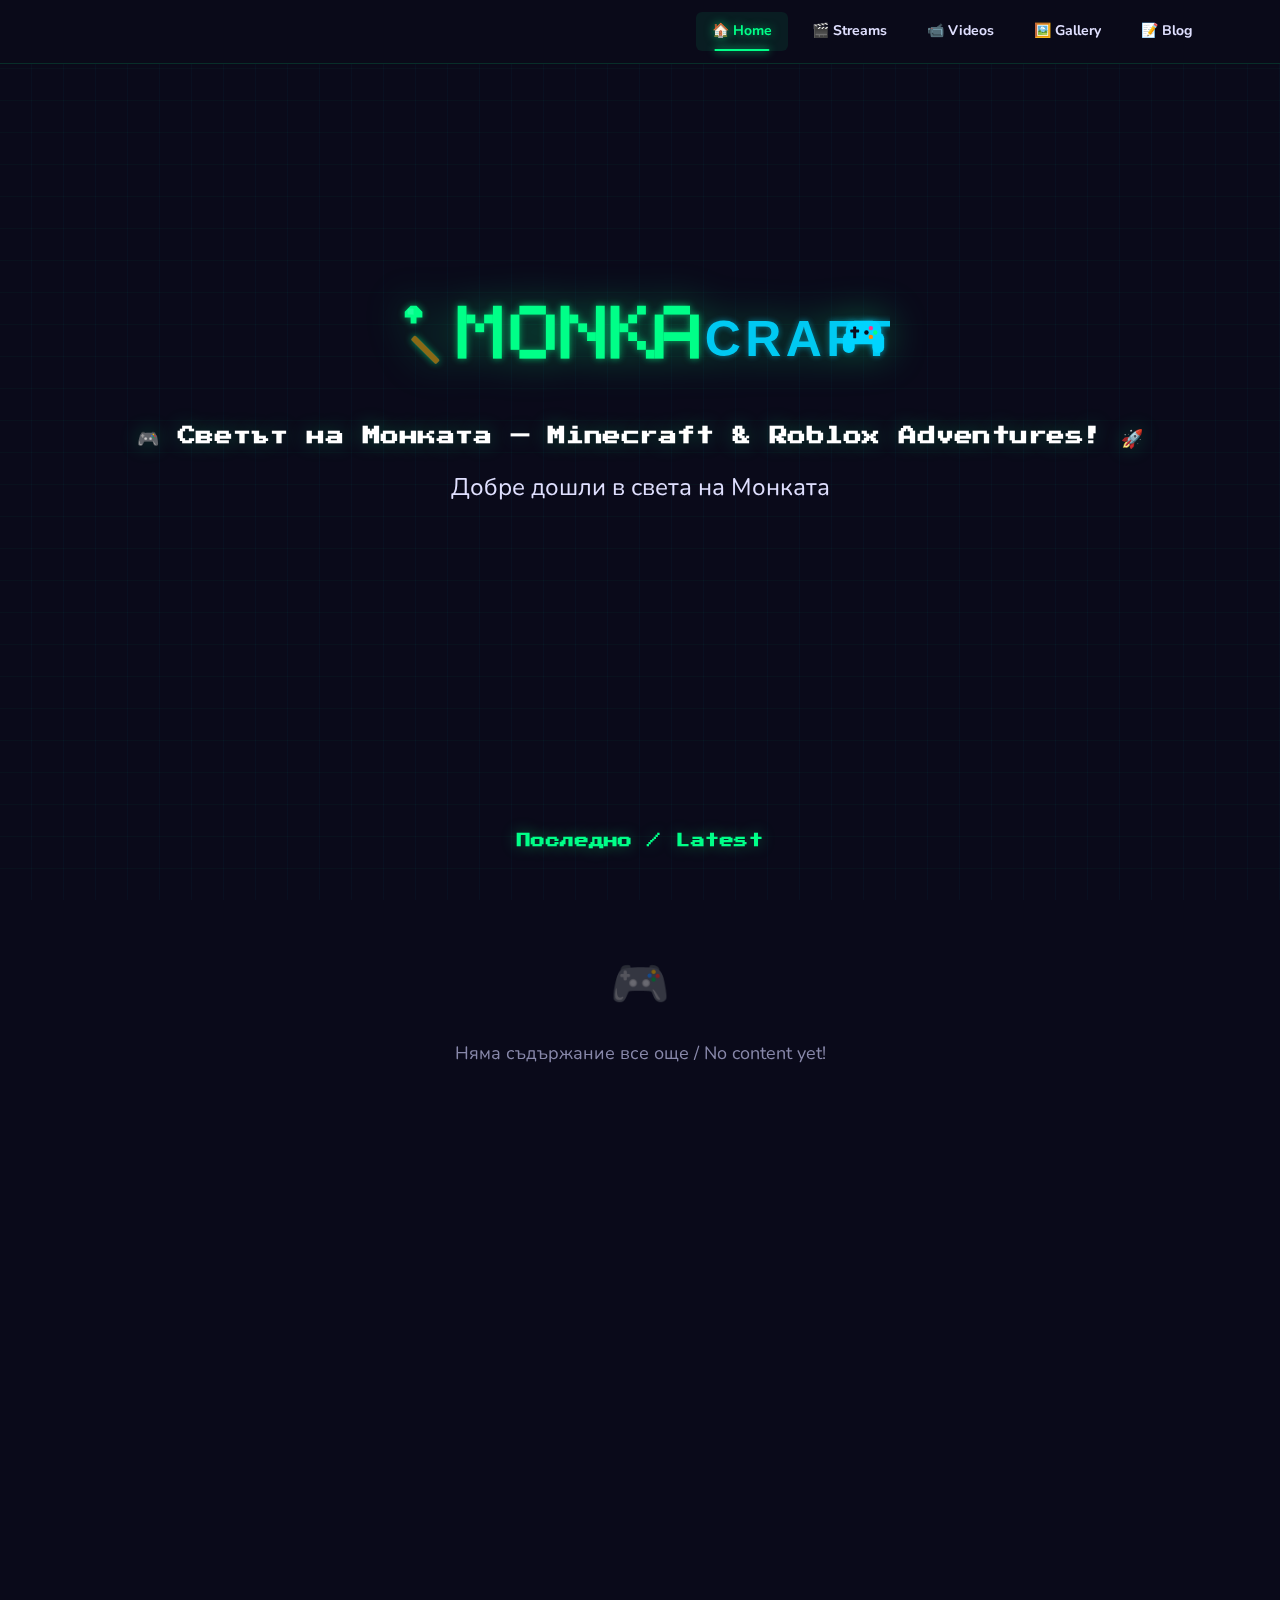
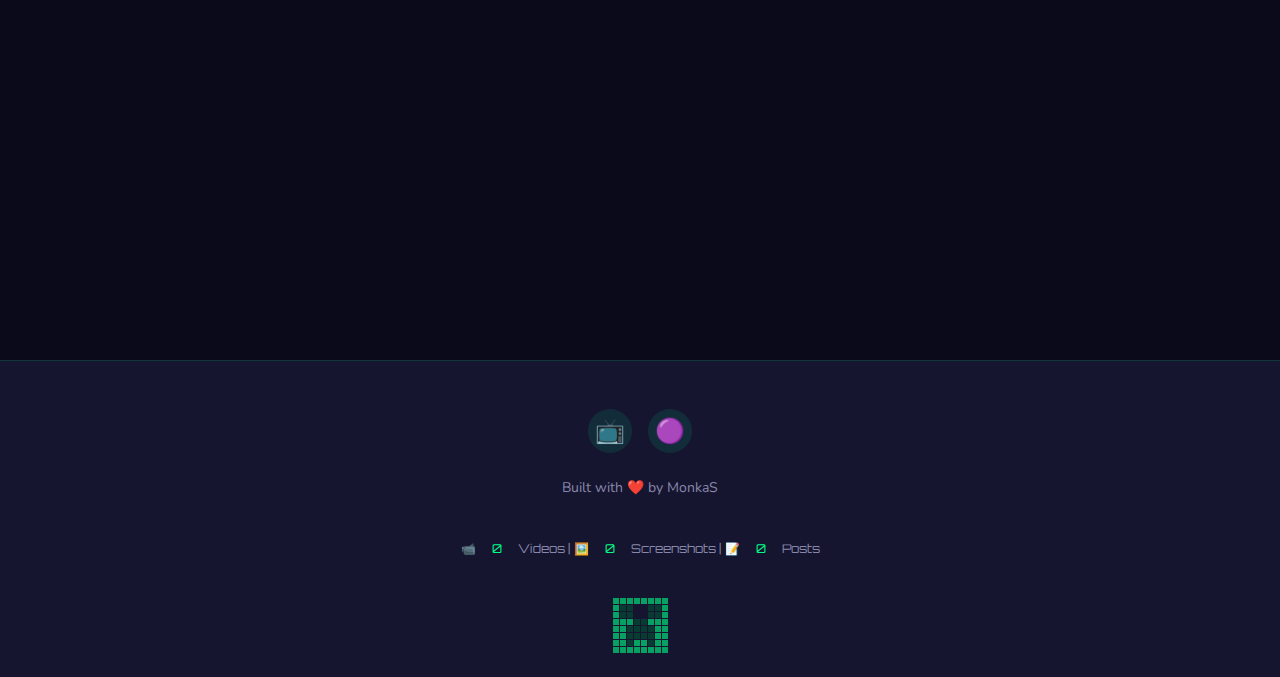
<file: index.html>
<!DOCTYPE html>
<html lang="bg">
<head>
  <meta charset="UTF-8">
  <meta name="viewport" content="width=device-width, initial-scale=1.0">
  <title>MonkaCraft - Home</title>
  <meta name="description" content="MonkaCraft — Gaming hub on MonkaS. Minecraft & Roblox adventures, streams, videos, and more!">
  <link rel="icon" type="image/svg+xml" href="assets/favicon.svg">
  <link rel="stylesheet" href="css/style.css">
</head>
<body>

  <!-- Floating pixel particles -->
  <div class="pixel-particles" id="particles">
    <div class="particle"></div>
    <div class="particle"></div>
    <div class="particle"></div>
    <div class="particle"></div>
    <div class="particle"></div>
    <div class="particle"></div>
    <div class="particle"></div>
    <div class="particle"></div>
    <div class="particle"></div>
    <div class="particle"></div>
    <div class="particle"></div>
    <div class="particle"></div>
  </div>

  <!-- Cursor torch glow (desktop only) -->
  <div class="cursor-glow"></div>

  <!-- Header — injected by app.js -->
  <header id="header"></header>

  <!-- Main content -->
  <main id="content" class="container page-home">

    <!-- 1. Hero Section -->
    <section class="hero">
      <img src="assets/logo.svg" alt="MonkaCraft" class="hero-logo animate-in">
      <h1 class="hero-tagline animate-in">🎮 Светът на Монката — Minecraft &amp; Roblox Adventures! 🚀</h1>
      <p class="hero-subtitle animate-in">Добре дошли в света на Монката</p>
      <div class="hero-live" id="live-indicator" style="display:none">
        <span class="dot"></span>
        <span>LIVE NOW!</span>
      </div>
    </section>

    <!-- 2. Latest Content -->
    <section class="section latest-content animate-in">
      <h2 class="mb-xl" style="text-align:center; font-family: var(--font-heading); font-size: var(--fs-sm); color: var(--color-primary); text-shadow: 0 0 15px rgba(0,255,136,0.4);">Последно / Latest</h2>
      <div class="grid grid-3" id="latest-cards">
        <!-- JS populates 3 cards: latest video, screenshot, post -->
      </div>
    </section>

    <!-- 3. About Me -->
    <section class="section about-section animate-in">
      <div class="about-card">
        <div style="font-size:3rem; margin-bottom: var(--space-md);">🧑‍💻</div>
        <p style="font-size: var(--fs-lg); margin-bottom: var(--space-md); line-height:1.6;">
          Аз съм Монката, на 9 години. Обичам Minecraft и Roblox! 🎮
        </p>
        <div style="display:flex; justify-content:center; gap: var(--space-lg); flex-wrap:wrap; margin-bottom: var(--space-lg);">
          <span class="tag tag-minecraft">⛏️ Minecraft</span>
          <span class="tag tag-roblox">🎮 Roblox</span>
        </div>
        <div class="stats-row" id="stats-counter">
          <div class="stat-item">
            <span class="stat-value" data-target="0" id="stat-videos">0</span>
            <span class="stat-label">📹 Videos</span>
          </div>
          <div class="stat-item">
            <span class="stat-value" data-target="0" id="stat-screenshots">0</span>
            <span class="stat-label">🖼️ Screenshots</span>
          </div>
          <div class="stat-item">
            <span class="stat-value" data-target="0" id="stat-posts">0</span>
            <span class="stat-label">📝 Posts</span>
          </div>
          <div class="stat-item">
            <span class="stat-value" style="color: var(--color-accent); text-shadow: 0 0 15px rgba(255,51,136,0.4);">∞</span>
            <span class="stat-label">🚀 Adventures</span>
          </div>
        </div>
      </div>
    </section>

    <!-- 4. Quick Links -->
    <section class="section animate-in">
      <div class="quick-links">
        <a href="pages/streams.html" class="quick-link" style="border-color: rgba(255,34,68,0.3);">
          <span class="link-icon">🎬</span>
          <span class="link-label">Streams</span>
        </a>
        <a href="pages/videos.html" class="quick-link" style="border-color: rgba(0,255,136,0.3);">
          <span class="link-icon">📹</span>
          <span class="link-label">Videos</span>
        </a>
        <a href="pages/gallery.html" class="quick-link" style="border-color: rgba(0,212,255,0.3);">
          <span class="link-icon">🖼️</span>
          <span class="link-label">Gallery</span>
        </a>
        <a href="pages/blog.html" class="quick-link" style="border-color: rgba(255,51,136,0.3);">
          <span class="link-icon">📝</span>
          <span class="link-label">Blog</span>
        </a>
      </div>
    </section>

  </main>

  <!-- Footer — injected by app.js -->
  <footer id="footer"></footer>

  <!-- Scripts -->
  <script src="js/content.js"></script>
  <script src="js/app.js"></script>

  <!-- Page-specific JS for Homepage -->
  <script>
  (function () {
    'use strict';

    /**
     * Extract a YouTube video ID from a URL string.
     * Returns the 11-character ID or null.
     */
    function extractYouTubeId(url) {
      if (!url) return null;
      var match = url.match(/(?:youtu\.be\/|youtube\.com\/(?:watch\?.*v=|embed\/|v\/))([A-Za-z0-9_-]{11})/);
      return match ? match[1] : null;
    }

    /**
     * Return the CSS class suffix for a gameTag value.
     */
    function tagClass(gameTag) {
      var tag = (gameTag || '').toLowerCase();
      if (tag === 'minecraft') return 'tag-minecraft';
      if (tag === 'roblox') return 'tag-roblox';
      return 'tag-other';
    }

    /**
     * Format a date string as a short human-readable date.
     */
    function formatDate(dateStr) {
      if (!dateStr) return '';
      var d = new Date(dateStr);
      if (isNaN(d.getTime())) return dateStr;
      return d.toLocaleDateString('bg-BG', { year: 'numeric', month: 'short', day: 'numeric' });
    }

    /**
     * Build a thumbnail URL for a content entry.
     * Uses YouTube thumbnail for YouTube URLs, otherwise uses the entry thumbnail or url.
     */
    function getThumbnail(entry) {
      if (entry.thumbnail) return entry.thumbnail;
      var ytId = extractYouTubeId(entry.url);
      if (ytId) return 'https://img.youtube.com/vi/' + ytId + '/hqdefault.jpg';
      return entry.url || '';
    }

    /**
     * Build a link to the appropriate content page for this entry type.
     */
    function getViewLink(entry) {
      if (entry.type === 'video') return 'pages/videos.html';
      if (entry.type === 'screenshot') return 'pages/gallery.html';
      if (entry.type === 'post') return 'pages/blog.html';
      return '#';
    }

    /**
     * Strip HTML tags from a string and truncate to maxLen characters.
     */
    function stripAndTruncate(html, maxLen) {
      if (!html) return '';
      var tmp = document.createElement('div');
      tmp.innerHTML = html;
      var text = tmp.textContent || tmp.innerText || '';
      if (text.length > maxLen) {
        return text.substring(0, maxLen) + '...';
      }
      return text;
    }

    /**
     * Build the HTML for a single latest-content card.
     */
    function buildCard(entry) {
      var thumb = getThumbnail(entry);
      var link = getViewLink(entry);
      var typeLabel = entry.type === 'video' ? '📹 Video' : entry.type === 'screenshot' ? '🖼️ Screenshot' : '📝 Post';
      var excerpt = entry.description || stripAndTruncate(entry.content || '', 100);

      var html =
        '<article class="card">' +
          (thumb
            ? '<img src="' + thumb + '" alt="' + (entry.title || '').replace(/"/g, '&quot;') + '" class="card-image" loading="lazy">'
            : '') +
          '<h3 class="card-title">' + (entry.title || 'Untitled') + '</h3>' +
          '<div class="card-meta">' +
            '<span class="tag ' + tagClass(entry.gameTag) + '">' + (entry.gameTag || '') + '</span> ' +
            '<span>' + formatDate(entry.date) + '</span>' +
          '</div>' +
          '<p class="card-excerpt">' + typeLabel + ' — ' + excerpt + '</p>' +
          '<a href="' + link + '" class="btn btn-sm btn-ghost mt-md" style="width:100%;">View &rarr;</a>' +
        '</article>';

      return html;
    }

    /**
     * Render the 3 latest content cards into the #latest-cards grid.
     */
    function renderLatestCards() {
      var container = document.getElementById('latest-cards');
      if (!container || !window.ContentStore) return;

      var latestVideo = ContentStore.getLatest('video', 1);
      var latestScreenshot = ContentStore.getLatest('screenshot', 1);
      var latestPost = ContentStore.getLatest('post', 1);

      var cards = [];
      if (latestVideo.length > 0) cards.push(buildCard(latestVideo[0]));
      if (latestScreenshot.length > 0) cards.push(buildCard(latestScreenshot[0]));
      if (latestPost.length > 0) cards.push(buildCard(latestPost[0]));

      if (cards.length === 0) {
        container.innerHTML =
          '<div class="empty-state" style="grid-column: 1/-1;">' +
            '<div class="empty-icon">🎮</div>' +
            '<p>Няма съдържание все още / No content yet!</p>' +
          '</div>';
        return;
      }

      container.innerHTML = cards.join('');
    }

    /**
     * Animate a stat counter from 0 to its target value.
     */
    function animateCounter(el, target, duration) {
      var start = 0;
      var startTime = null;

      function step(timestamp) {
        if (!startTime) startTime = timestamp;
        var progress = Math.min((timestamp - startTime) / duration, 1);
        // Ease-out quad
        var eased = 1 - (1 - progress) * (1 - progress);
        var current = Math.floor(eased * target);
        el.textContent = current;
        if (progress < 1) {
          requestAnimationFrame(step);
        } else {
          el.textContent = target;
        }
      }

      requestAnimationFrame(step);
    }

    /**
     * Set up animated stat counters via IntersectionObserver.
     * They count up when the stats row scrolls into view.
     */
    function initStatsCounters() {
      if (!window.ContentStore) return;
      var stats = ContentStore.getStats();

      var videoEl = document.getElementById('stat-videos');
      var screenshotEl = document.getElementById('stat-screenshots');
      var postEl = document.getElementById('stat-posts');

      if (videoEl) videoEl.setAttribute('data-target', stats.videos);
      if (screenshotEl) screenshotEl.setAttribute('data-target', stats.screenshots);
      if (postEl) postEl.setAttribute('data-target', stats.posts);

      var statsRow = document.getElementById('stats-counter');
      if (!statsRow) return;

      if ('IntersectionObserver' in window) {
        var observed = false;
        var observer = new IntersectionObserver(function (entries) {
          entries.forEach(function (entry) {
            if (entry.isIntersecting && !observed) {
              observed = true;
              if (videoEl) animateCounter(videoEl, stats.videos, 1200);
              if (screenshotEl) animateCounter(screenshotEl, stats.screenshots, 1200);
              if (postEl) animateCounter(postEl, stats.posts, 1200);
              observer.unobserve(statsRow);
            }
          });
        }, { threshold: 0.3 });

        observer.observe(statsRow);
      } else {
        // Fallback — just set values
        if (videoEl) videoEl.textContent = stats.videos;
        if (screenshotEl) screenshotEl.textContent = stats.screenshots;
        if (postEl) postEl.textContent = stats.posts;
      }
    }

    /**
     * Show or hide the LIVE NOW indicator based on ContentStore.isLive().
     */
    function updateLiveIndicator() {
      var indicator = document.getElementById('live-indicator');
      if (!indicator || !window.ContentStore) return;
      if (ContentStore.isLive()) {
        indicator.style.display = '';
      } else {
        indicator.style.display = 'none';
      }
    }

    // Listen for the contentReady event dispatched by app.js after ContentStore.init()
    window.addEventListener('contentReady', function () {
      renderLatestCards();
      initStatsCounters();
      updateLiveIndicator();
    });
  })();
  </script>
</body>
</html>
</file>
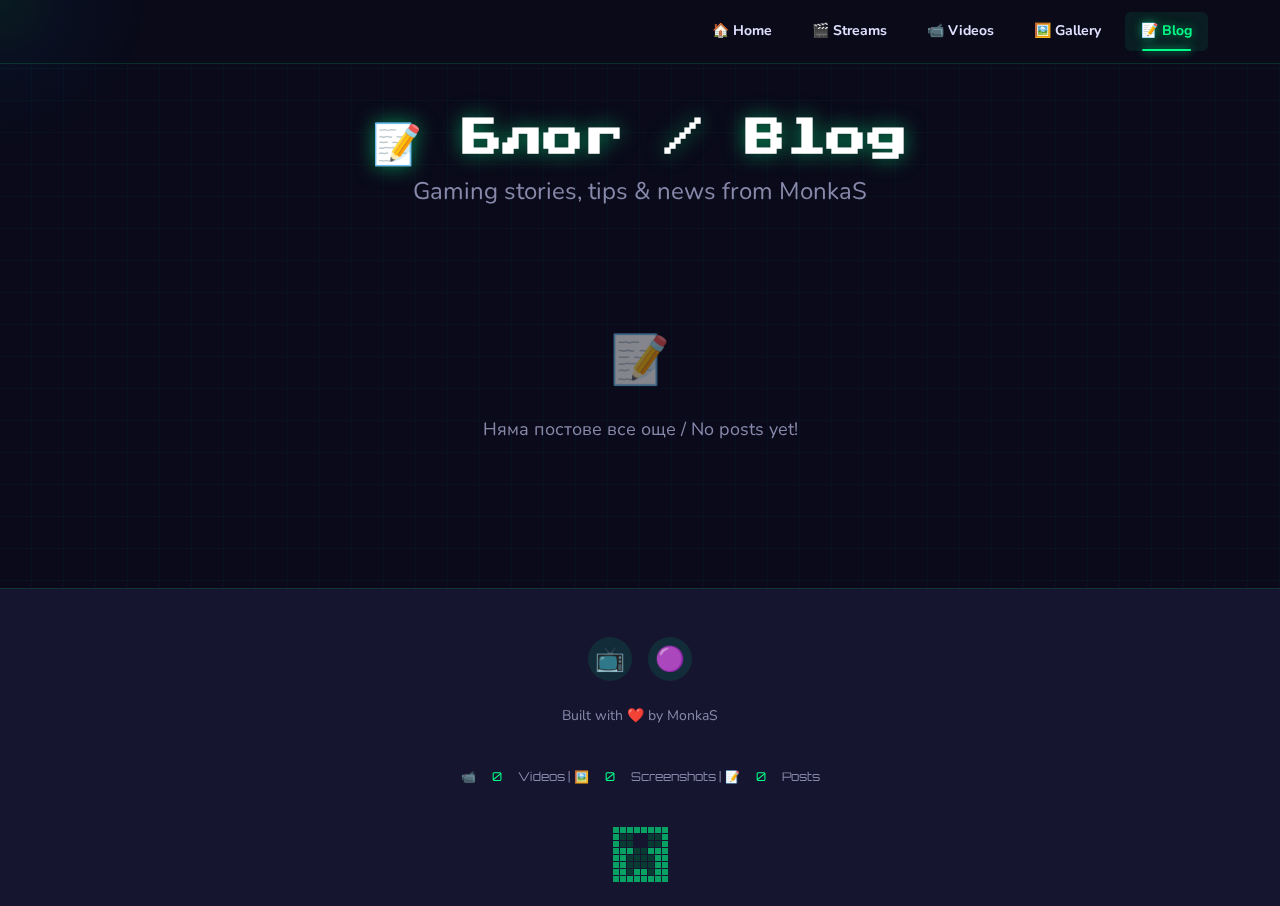
<file: pages/blog.html>
<!DOCTYPE html>
<html lang="bg">
<head>
  <meta charset="UTF-8">
  <meta name="viewport" content="width=device-width, initial-scale=1.0">
  <title>MonkaCraft - Blog</title>
  <meta name="description" content="MonkaCraft Blog — Gaming news, tips, and stories from MonkaS!">
  <link rel="icon" type="image/svg+xml" href="../assets/favicon.svg">
  <link rel="stylesheet" href="../css/style.css">
</head>
<body>

  <!-- Floating pixel particles -->
  <div class="pixel-particles" id="particles">
    <div class="particle"></div>
    <div class="particle"></div>
    <div class="particle"></div>
    <div class="particle"></div>
    <div class="particle"></div>
    <div class="particle"></div>
    <div class="particle"></div>
    <div class="particle"></div>
    <div class="particle"></div>
    <div class="particle"></div>
    <div class="particle"></div>
    <div class="particle"></div>
  </div>

  <!-- Cursor torch glow (desktop only) -->
  <div class="cursor-glow"></div>

  <!-- Header — injected by app.js -->
  <header id="header"></header>

  <!-- Main content -->
  <main id="content" class="container page-blog">

    <!-- 1. Page Header -->
    <div class="page-header">
      <h1 class="animate-in">📝 Блог / Blog</h1>
      <p class="animate-in">Gaming stories, tips &amp; news from MonkaS</p>
    </div>

    <!-- 2. Blog Posts Container -->
    <div id="blog-posts">
      <!-- JS populates blog post accordion cards here -->
    </div>

  </main>

  <!-- Footer — injected by app.js -->
  <footer id="footer"></footer>

  <!-- Scripts -->
  <script src="../js/content.js"></script>
  <script src="../js/app.js"></script>

  <!-- Page-specific JS for Blog -->
  <script>
  (function () {
    'use strict';

    /**
     * Return the CSS class for a gameTag badge.
     */
    function tagClass(gameTag) {
      var tag = (gameTag || '').toLowerCase();
      if (tag === 'minecraft') return 'tag-minecraft';
      if (tag === 'roblox') return 'tag-roblox';
      return 'tag-other';
    }

    /**
     * Format a date string as a short human-readable date.
     */
    function formatDate(dateStr) {
      if (!dateStr) return '';
      var d = new Date(dateStr);
      if (isNaN(d.getTime())) return dateStr;
      return d.toLocaleDateString('bg-BG', { year: 'numeric', month: 'short', day: 'numeric' });
    }

    /**
     * Strip HTML tags from a string.
     */
    function stripHtml(html) {
      if (!html) return '';
      var tmp = document.createElement('div');
      tmp.innerHTML = html;
      return tmp.textContent || tmp.innerText || '';
    }

    /**
     * Build the excerpt: use the description field if available,
     * otherwise strip HTML from content and take first 150 chars.
     */
    function getExcerpt(post) {
      if (post.description) return post.description;
      var plain = stripHtml(post.content || '');
      if (plain.length > 150) return plain.substring(0, 150) + '...';
      return plain;
    }

    /**
     * Build an accordion blog card for a single post.
     */
    function buildBlogPost(post) {
      var article = document.createElement('article');
      article.className = 'blog-post animate-in';
      article.setAttribute('data-id', post.id || '');

      var headerHTML =
        '<div class="blog-post-header" role="button" tabindex="0" aria-expanded="false">' +
          '<div>' +
            '<h3 style="font-family: var(--font-heading); font-size: var(--fs-xs); color: var(--color-text-bright); margin-bottom: var(--space-sm); line-height:1.6;">' +
              (post.title || 'Untitled') +
            '</h3>' +
            '<div style="display:flex; align-items:center; gap: var(--space-sm); flex-wrap:wrap;">' +
              '<span class="tag ' + tagClass(post.gameTag) + '">' + (post.gameTag || '') + '</span>' +
              '<span style="font-size: var(--fs-sm); color: var(--color-text-dim);">' + formatDate(post.date) + '</span>' +
            '</div>' +
            '<p style="margin-top: var(--space-sm); font-size: var(--fs-sm); color: var(--color-text); line-height:1.5;">' +
              getExcerpt(post) +
            '</p>' +
          '</div>' +
          '<span class="blog-post-toggle" aria-hidden="true">&#9660;</span>' +
        '</div>';

      var bodyHTML =
        '<div class="blog-post-body">' +
          '<div class="blog-post-content">' +
            (post.content || '<p><em>No content available.</em></p>') +
          '</div>' +
        '</div>';

      article.innerHTML = headerHTML + bodyHTML;

      // Toggle expand/collapse on header click
      var header = article.querySelector('.blog-post-header');
      header.addEventListener('click', function () {
        var isExpanded = article.classList.toggle('expanded');
        header.setAttribute('aria-expanded', isExpanded ? 'true' : 'false');
      });

      // Also handle keyboard Enter/Space for accessibility
      header.addEventListener('keydown', function (e) {
        if (e.key === 'Enter' || e.key === ' ') {
          e.preventDefault();
          header.click();
        }
      });

      return article;
    }

    /**
     * Render all blog posts into the #blog-posts container.
     * Posts are sorted newest first.
     */
    function renderBlogPosts() {
      var container = document.getElementById('blog-posts');
      if (!container || !window.ContentStore) return;

      var posts = ContentStore.getLatest('post', 999);

      if (posts.length === 0) {
        container.innerHTML =
          '<div class="empty-state">' +
            '<div class="empty-icon">📝</div>' +
            '<p>Няма постове все още / No posts yet!</p>' +
          '</div>';
        return;
      }

      // Clear container and append each post card
      container.innerHTML = '';
      for (var i = 0; i < posts.length; i++) {
        container.appendChild(buildBlogPost(posts[i]));
      }

      // Re-trigger animation observer for the newly added .animate-in elements
      if ('IntersectionObserver' in window) {
        var animElements = container.querySelectorAll('.animate-in');
        var observer = new IntersectionObserver(function (entries) {
          entries.forEach(function (entry) {
            if (entry.isIntersecting) {
              var delay = Array.prototype.indexOf.call(animElements, entry.target) * 100;
              setTimeout(function () {
                entry.target.classList.add('visible');
              }, delay);
              observer.unobserve(entry.target);
            }
          });
        }, { threshold: 0.1, rootMargin: '0px 0px -30px 0px' });

        for (var j = 0; j < animElements.length; j++) {
          observer.observe(animElements[j]);
        }
      } else {
        // Fallback — make them all visible with staggered delay
        var els = container.querySelectorAll('.animate-in');
        for (var k = 0; k < els.length; k++) {
          (function (el, idx) {
            setTimeout(function () { el.classList.add('visible'); }, idx * 120 + 200);
          })(els[k], k);
        }
      }
    }

    // Listen for the contentReady event dispatched by app.js after ContentStore.init()
    window.addEventListener('contentReady', function () {
      renderBlogPosts();
    });
  })();
  </script>
</body>
</html>
</file>
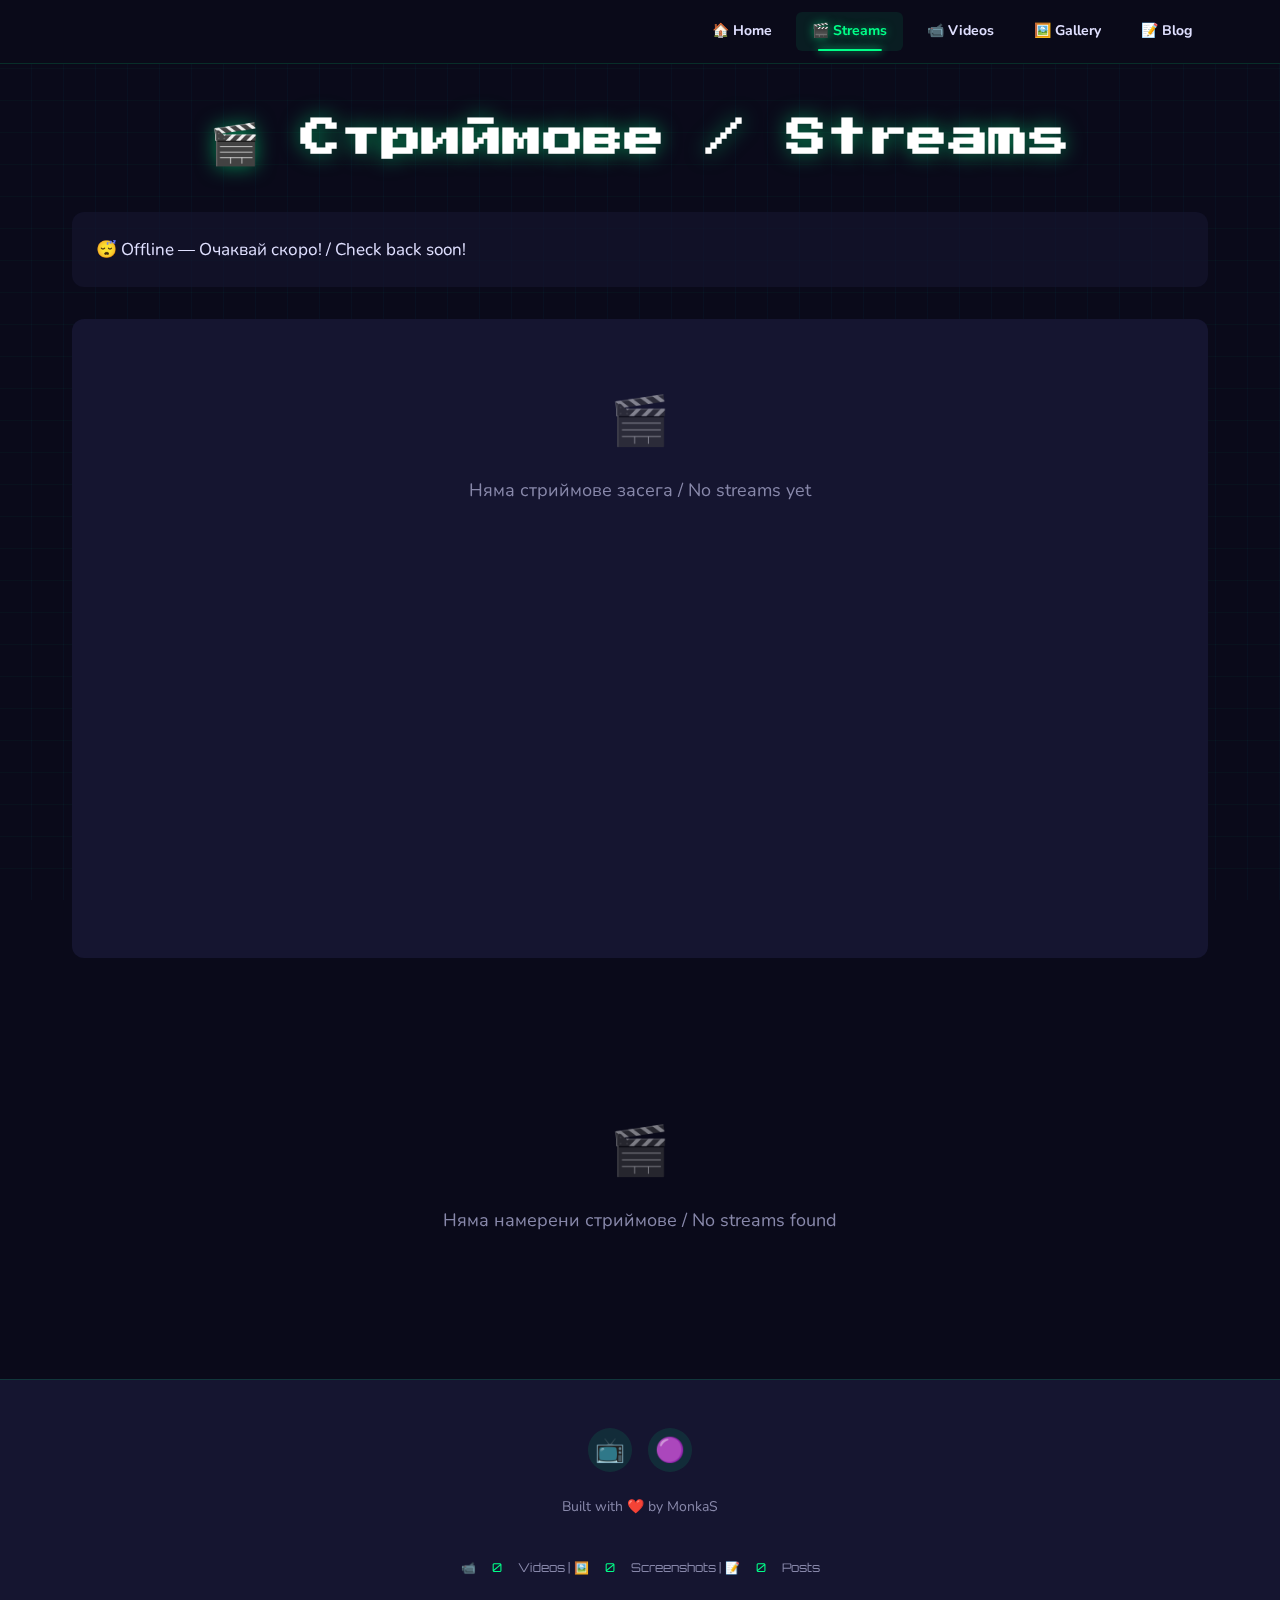
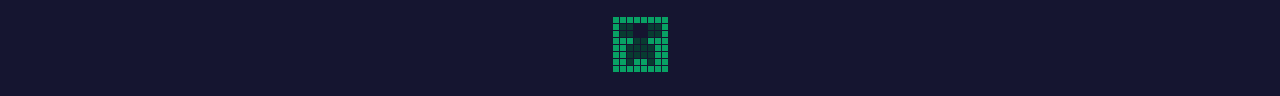
<file: pages/streams.html>
<!DOCTYPE html>
<html lang="bg">
<head>
  <meta charset="UTF-8">
  <meta name="viewport" content="width=device-width, initial-scale=1.0">
  <title>MonkaCraft - Streams</title>
  <meta name="description" content="MonkaCraft Streams — Watch MonkaS live on Minecraft & Roblox!">
  <link rel="icon" type="image/svg+xml" href="../assets/favicon.svg">
  <link rel="stylesheet" href="../css/style.css">
</head>
<body>

  <!-- Floating pixel particles -->
  <div class="pixel-particles" id="particles">
    <div class="particle"></div>
    <div class="particle"></div>
    <div class="particle"></div>
    <div class="particle"></div>
    <div class="particle"></div>
    <div class="particle"></div>
    <div class="particle"></div>
    <div class="particle"></div>
    <div class="particle"></div>
    <div class="particle"></div>
    <div class="particle"></div>
    <div class="particle"></div>
  </div>

  <!-- Cursor torch glow (desktop only) -->
  <div class="cursor-glow"></div>

  <!-- Header — injected by app.js -->
  <header id="header"></header>

  <!-- Main content -->
  <main id="content" class="container page-streams">

    <!-- 1. Page Header -->
    <h1 class="page-title animate-in">&#127916; &#1057;&#1090;&#1088;&#1080;&#1081;&#1084;&#1086;&#1074;&#1077; / Streams</h1>

    <!-- 2. Featured Stream -->
    <section class="featured-stream animate-in">
      <div id="stream-status" class="stream-status offline">
        <span id="stream-status-text">&#128564; Offline &#8212; &#1054;&#1095;&#1072;&#1082;&#1074;&#1072;&#1081; &#1089;&#1082;&#1086;&#1088;&#1086;! / Check back soon!</span>
      </div>
      <div id="featured-stream-embed" class="stream-embed">
        <!-- JS inserts iframe of the latest/live stream -->
      </div>
    </section>

    <!-- 3. Filter Buttons -->
    <div class="filter-group animate-in">
      <button class="filter-btn active" data-filter="all">All</button>
      <button class="filter-btn" data-filter="Minecraft">&#9935;&#65039; Minecraft</button>
      <button class="filter-btn" data-filter="Roblox">&#127922; Roblox</button>
    </div>

    <!-- 4. Past Streams Grid -->
    <div class="grid grid-2" id="streams-grid"></div>

  </main>

  <!-- Footer — injected by app.js -->
  <footer id="footer"></footer>

  <!-- Scripts -->
  <script src="../js/content.js"></script>
  <script src="../js/app.js"></script>

  <!-- Page-specific JS for Streams -->
  <script>
  (function () {
    'use strict';

    /* -------------------------------------------------------
       Helper: Extract YouTube video ID from various URL formats
       Handles:
         - https://www.youtube.com/watch?v=XXXX
         - https://youtu.be/XXXX
         - https://www.youtube.com/embed/XXXX
         - https://youtube.com/watch?v=XXXX&feature=...
       ------------------------------------------------------- */
    function extractYouTubeId(url) {
      if (!url) return null;
      var match;
      // youtu.be/XXXX
      match = url.match(/youtu\.be\/([a-zA-Z0-9_-]{11})/);
      if (match) return match[1];
      // youtube.com/embed/XXXX
      match = url.match(/youtube\.com\/embed\/([a-zA-Z0-9_-]{11})/);
      if (match) return match[1];
      // youtube.com/watch?v=XXXX
      match = url.match(/[?&]v=([a-zA-Z0-9_-]{11})/);
      if (match) return match[1];
      return null;
    }

    /* -------------------------------------------------------
       Helper: Check if a URL is a YouTube URL
       ------------------------------------------------------- */
    function isYouTubeUrl(url) {
      if (!url) return false;
      return url.indexOf('youtube.com') !== -1 || url.indexOf('youtu.be') !== -1;
    }

    /* -------------------------------------------------------
       Helper: Format date string to readable format
       ------------------------------------------------------- */
    function formatDate(dateStr) {
      if (!dateStr) return '';
      var d = new Date(dateStr);
      var options = { year: 'numeric', month: 'short', day: 'numeric' };
      return d.toLocaleDateString('bg-BG', options);
    }

    /* -------------------------------------------------------
       Helper: Get game tag CSS class
       ------------------------------------------------------- */
    function getTagClass(gameTag) {
      if (!gameTag) return 'tag-other';
      switch (gameTag.toLowerCase()) {
        case 'minecraft': return 'tag-minecraft';
        case 'roblox': return 'tag-roblox';
        default: return 'tag-other';
      }
    }

    /* -------------------------------------------------------
       Render the featured stream embed
       If a stream is live, show that one.
       Otherwise show the most recent stream.
       ------------------------------------------------------- */
    function renderFeaturedStream() {
      var statusEl = document.getElementById('stream-status');
      var statusTextEl = document.getElementById('stream-status-text');
      var embedEl = document.getElementById('featured-stream-embed');
      if (!statusEl || !statusTextEl || !embedEl) return;

      var streams = ContentStore.getAll('stream');
      if (streams.length === 0) {
        statusEl.className = 'stream-status offline';
        statusTextEl.innerHTML = '\uD83D\uDE34 Offline \u2014 \u041E\u0447\u0430\u043A\u0432\u0430\u0439 \u0441\u043A\u043E\u0440\u043E! / Check back soon!';
        embedEl.innerHTML = '<div class="empty-state"><div class="empty-icon">\uD83C\uDFAC</div><p>\u041D\u044F\u043C\u0430 \u0441\u0442\u0440\u0438\u0439\u043C\u043E\u0432\u0435 \u0437\u0430\u0441\u0435\u0433\u0430 / No streams yet</p></div>';
        return;
      }

      // Find the live stream or the most recent one
      var featured = null;
      for (var i = 0; i < streams.length; i++) {
        if (streams[i].isLive === true) {
          featured = streams[i];
          break;
        }
      }

      // If no live stream, get the most recent by date
      if (!featured) {
        var sorted = streams.slice().sort(function (a, b) {
          return new Date(b.date) - new Date(a.date);
        });
        featured = sorted[0];
      }

      // Update status indicator
      if (featured.isLive) {
        statusEl.className = 'stream-status live';
        statusTextEl.innerHTML = '\uD83D\uDD34 CURRENTLY LIVE! / \u041D\u0410 \u0416\u0418\u0412\u041E!';
      } else {
        statusEl.className = 'stream-status offline';
        statusTextEl.innerHTML = '\uD83D\uDE34 Offline \u2014 \u041E\u0447\u0430\u043A\u0432\u0430\u0439 \u0441\u043A\u043E\u0440\u043E! / Check back soon!';
      }

      // Embed the stream
      var videoId = extractYouTubeId(featured.url);
      if (videoId) {
        embedEl.innerHTML =
          '<iframe src="https://www.youtube.com/embed/' + videoId + '?autoplay=0&rel=0" ' +
          'title="' + (featured.title || 'Stream') + '" ' +
          'allow="accelerometer; autoplay; clipboard-write; encrypted-media; gyroscope; picture-in-picture" ' +
          'allowfullscreen loading="lazy"></iframe>';
      } else if (featured.url) {
        // Non-YouTube URL (e.g. Twitch) — try iframe embed
        embedEl.innerHTML =
          '<iframe src="' + featured.url + '" ' +
          'title="' + (featured.title || 'Stream') + '" ' +
          'allowfullscreen loading="lazy"></iframe>';
      } else {
        embedEl.innerHTML = '<div class="empty-state"><div class="empty-icon">\uD83C\uDFAC</div><p>\u041D\u044F\u043C\u0430 \u043B\u0438\u043D\u043A \u043A\u044A\u043C \u0441\u0442\u0440\u0438\u0439\u043C\u0430 / No stream link available</p></div>';
      }
    }

    /* -------------------------------------------------------
       Render stream cards in the past streams grid
       ------------------------------------------------------- */
    function renderStreamCards(filter) {
      var grid = document.getElementById('streams-grid');
      if (!grid) return;

      var streams;
      if (filter && filter !== 'all') {
        streams = ContentStore.getByTag('stream', filter);
      } else {
        streams = ContentStore.getAll('stream');
      }

      // Sort by date descending (newest first)
      streams.sort(function (a, b) {
        return new Date(b.date) - new Date(a.date);
      });

      if (streams.length === 0) {
        grid.innerHTML =
          '<div class="empty-state" style="grid-column: 1 / -1;">' +
            '<div class="empty-icon">\uD83C\uDFAC</div>' +
            '<p>\u041D\u044F\u043C\u0430 \u043D\u0430\u043C\u0435\u0440\u0435\u043D\u0438 \u0441\u0442\u0440\u0438\u0439\u043C\u043E\u0432\u0435 / No streams found</p>' +
          '</div>';
        return;
      }

      var html = '';
      for (var i = 0; i < streams.length; i++) {
        var stream = streams[i];
        var videoId = extractYouTubeId(stream.url);
        var thumbUrl = stream.thumbnail || '';

        // Auto-generate YouTube thumbnail if not provided
        if (!thumbUrl && videoId) {
          thumbUrl = 'https://img.youtube.com/vi/' + videoId + '/hqdefault.jpg';
        }

        var tagClass = getTagClass(stream.gameTag);
        var liveBadge = stream.isLive
          ? '<span class="tag" style="background:rgba(255,34,68,0.2);color:#ff2244;border:1px solid rgba(255,34,68,0.4);margin-left:6px;">\uD83D\uDD34 LIVE</span>'
          : '';

        html +=
          '<div class="card card-clickable animate-in" data-stream-url="' + (stream.url || '') + '" data-stream-id="' + (stream.id || '') + '">' +
            (thumbUrl
              ? '<img class="card-image" src="' + thumbUrl + '" alt="' + (stream.title || 'Stream') + '" loading="lazy">'
              : '<div class="card-image" style="background:var(--color-surface);display:flex;align-items:center;justify-content:center;font-size:2rem;">\uD83C\uDFAC</div>'
            ) +
            '<h3 class="card-title">' + (stream.title || 'Stream') + '</h3>' +
            '<div class="card-meta">' +
              '<span>' + formatDate(stream.date) + '</span>' +
              ' &middot; ' +
              '<span class="tag ' + tagClass + '">' + (stream.gameTag || 'Other') + '</span>' +
              liveBadge +
            '</div>' +
            (stream.description
              ? '<p class="card-excerpt">' + stream.description.substring(0, 120) + (stream.description.length > 120 ? '...' : '') + '</p>'
              : ''
            ) +
          '</div>';
      }

      grid.innerHTML = html;

      // Re-apply animations to newly added cards
      var newCards = grid.querySelectorAll('.animate-in');
      for (var j = 0; j < newCards.length; j++) {
        (function (el, idx) {
          setTimeout(function () {
            el.classList.add('visible');
          }, idx * 80 + 50);
        })(newCards[j], j);
      }
    }

    /* -------------------------------------------------------
       Handle card clicks — embed the clicked stream in the
       featured area and scroll to it.
       ------------------------------------------------------- */
    function handleStreamCardClick(e) {
      var card = e.target.closest('.card-clickable');
      if (!card) return;

      var url = card.getAttribute('data-stream-url');
      if (!url) return;

      var embedEl = document.getElementById('featured-stream-embed');
      if (!embedEl) return;

      var videoId = extractYouTubeId(url);
      if (videoId) {
        embedEl.innerHTML =
          '<iframe src="https://www.youtube.com/embed/' + videoId + '?autoplay=1&rel=0" ' +
          'title="Stream" ' +
          'allow="accelerometer; autoplay; clipboard-write; encrypted-media; gyroscope; picture-in-picture" ' +
          'allowfullscreen></iframe>';
      } else {
        embedEl.innerHTML =
          '<iframe src="' + url + '" title="Stream" allowfullscreen></iframe>';
      }

      // Scroll to the featured stream area
      var featuredSection = document.querySelector('.featured-stream');
      if (featuredSection) {
        featuredSection.scrollIntoView({ behavior: 'smooth', block: 'start' });
      }
    }

    /* -------------------------------------------------------
       Filter button click handlers
       ------------------------------------------------------- */
    function initFilters() {
      var filterGroup = document.querySelector('.filter-group');
      if (!filterGroup) return;

      filterGroup.addEventListener('click', function (e) {
        var btn = e.target.closest('.filter-btn');
        if (!btn) return;

        // Update active state
        var allBtns = filterGroup.querySelectorAll('.filter-btn');
        for (var i = 0; i < allBtns.length; i++) {
          allBtns[i].classList.remove('active');
        }
        btn.classList.add('active');

        // Re-render with filter
        var filter = btn.getAttribute('data-filter');
        renderStreamCards(filter);
      });
    }

    /* -------------------------------------------------------
       Attach click listener for stream cards
       ------------------------------------------------------- */
    function initCardClicks() {
      var grid = document.getElementById('streams-grid');
      if (!grid) return;
      grid.addEventListener('click', handleStreamCardClick);
    }

    /* -------------------------------------------------------
       Initialize when content is ready
       ------------------------------------------------------- */
    window.addEventListener('contentReady', function () {
      renderFeaturedStream();
      renderStreamCards('all');
      initFilters();
      initCardClicks();
    });

  })();
  </script>

</body>
</html>
</file>
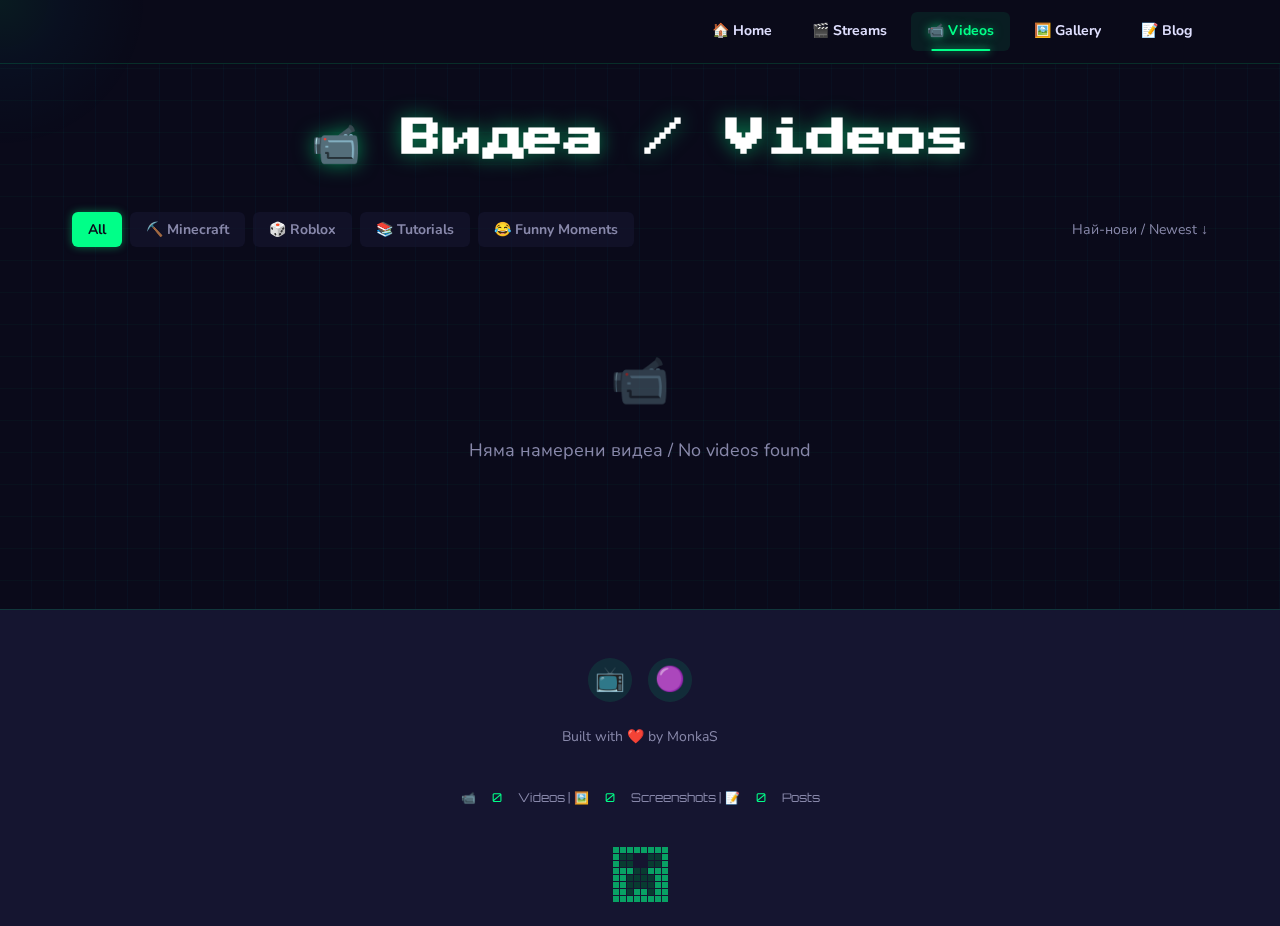
<file: pages/videos.html>
<!DOCTYPE html>
<html lang="bg">
<head>
  <meta charset="UTF-8">
  <meta name="viewport" content="width=device-width, initial-scale=1.0">
  <title>MonkaCraft - Videos</title>
  <meta name="description" content="MonkaCraft Videos — Minecraft & Roblox gameplay, tutorials, and funny moments by MonkaS!">
  <link rel="icon" type="image/svg+xml" href="../assets/favicon.svg">
  <link rel="stylesheet" href="../css/style.css">
</head>
<body>

  <!-- Floating pixel particles -->
  <div class="pixel-particles" id="particles">
    <div class="particle"></div>
    <div class="particle"></div>
    <div class="particle"></div>
    <div class="particle"></div>
    <div class="particle"></div>
    <div class="particle"></div>
    <div class="particle"></div>
    <div class="particle"></div>
    <div class="particle"></div>
    <div class="particle"></div>
    <div class="particle"></div>
    <div class="particle"></div>
  </div>

  <!-- Cursor torch glow (desktop only) -->
  <div class="cursor-glow"></div>

  <!-- Header — injected by app.js -->
  <header id="header"></header>

  <!-- Main content -->
  <main id="content" class="container page-videos">

    <!-- 1. Page Header -->
    <h1 class="page-title animate-in">&#128249; &#1042;&#1080;&#1076;&#1077;&#1072; / Videos</h1>

    <!-- 2. Controls Bar -->
    <div class="controls-bar animate-in">
      <div class="filter-group">
        <button class="filter-btn active" data-filter="all">All</button>
        <button class="filter-btn" data-filter="Minecraft">&#9935;&#65039; Minecraft</button>
        <button class="filter-btn" data-filter="Roblox">&#127922; Roblox</button>
        <button class="filter-btn" data-filter="Tutorial">&#128218; Tutorials</button>
        <button class="filter-btn" data-filter="Funny Moments">&#128514; Funny Moments</button>
      </div>
      <button class="sort-toggle" id="sort-toggle" title="Toggle sort order">
        <span id="sort-label">&#1053;&#1072;&#1081;-&#1085;&#1086;&#1074;&#1080; / Newest &#8595;</span>
      </button>
    </div>

    <!-- 3. Video Grid -->
    <div class="grid grid-3" id="videos-grid"></div>

  </main>

  <!-- 4. Video Modal -->
  <div class="modal-overlay video-modal" id="video-modal">
    <div class="modal-content">
      <button class="modal-close" id="modal-close-btn" aria-label="Close video">&times;</button>
      <div class="video-wrapper" id="modal-video-wrapper">
        <!-- JS inserts iframe or video element here -->
      </div>
      <div class="video-info">
        <h3 class="modal-title" id="modal-video-title"></h3>
      </div>
    </div>
  </div>

  <!-- Footer — injected by app.js -->
  <footer id="footer"></footer>

  <!-- Scripts -->
  <script src="../js/content.js"></script>
  <script src="../js/app.js"></script>

  <!-- Page-specific JS for Videos -->
  <script>
  (function () {
    'use strict';

    /* -------------------------------------------------------
       State
       ------------------------------------------------------- */
    var currentFilter = 'all';
    var sortNewest = true; // true = newest first, false = oldest first

    /* -------------------------------------------------------
       Helper: Extract YouTube video ID from various URL formats
       Handles:
         - https://www.youtube.com/watch?v=XXXX
         - https://youtu.be/XXXX
         - https://www.youtube.com/embed/XXXX
         - https://youtube.com/watch?v=XXXX&feature=...
       ------------------------------------------------------- */
    function extractYouTubeId(url) {
      if (!url) return null;
      var match;
      // youtu.be/XXXX
      match = url.match(/youtu\.be\/([a-zA-Z0-9_-]{11})/);
      if (match) return match[1];
      // youtube.com/embed/XXXX
      match = url.match(/youtube\.com\/embed\/([a-zA-Z0-9_-]{11})/);
      if (match) return match[1];
      // youtube.com/watch?v=XXXX
      match = url.match(/[?&]v=([a-zA-Z0-9_-]{11})/);
      if (match) return match[1];
      return null;
    }

    /* -------------------------------------------------------
       Helper: Check if a URL is a YouTube URL
       ------------------------------------------------------- */
    function isYouTubeUrl(url) {
      if (!url) return false;
      return url.indexOf('youtube.com') !== -1 || url.indexOf('youtu.be') !== -1;
    }

    /* -------------------------------------------------------
       Helper: Format date string to readable format
       ------------------------------------------------------- */
    function formatDate(dateStr) {
      if (!dateStr) return '';
      var d = new Date(dateStr);
      var options = { year: 'numeric', month: 'short', day: 'numeric' };
      return d.toLocaleDateString('bg-BG', options);
    }

    /* -------------------------------------------------------
       Helper: Get game tag CSS class
       ------------------------------------------------------- */
    function getTagClass(gameTag) {
      if (!gameTag) return 'tag-other';
      switch (gameTag.toLowerCase()) {
        case 'minecraft': return 'tag-minecraft';
        case 'roblox': return 'tag-roblox';
        default: return 'tag-other';
      }
    }

    /* -------------------------------------------------------
       Helper: Get category tag CSS class
       ------------------------------------------------------- */
    function getCategoryClass(category) {
      if (!category) return 'tag-other';
      switch (category.toLowerCase()) {
        case 'tutorial': return 'tag-tutorial';
        case 'funny moments': return 'tag-funny';
        case 'pvp': return 'tag-pvp';
        default: return 'tag-other';
      }
    }

    /* -------------------------------------------------------
       Get filtered and sorted videos
       ------------------------------------------------------- */
    function getFilteredVideos() {
      var videos;

      if (currentFilter === 'all') {
        videos = ContentStore.getAll('video');
      } else if (currentFilter === 'Tutorial' || currentFilter === 'Funny Moments') {
        // Filter by category
        videos = ContentStore.getByCategory('video', currentFilter);
      } else {
        // Filter by gameTag (Minecraft, Roblox)
        videos = ContentStore.getByTag('video', currentFilter);
      }

      // Sort
      videos.sort(function (a, b) {
        var dateA = new Date(a.date);
        var dateB = new Date(b.date);
        return sortNewest ? (dateB - dateA) : (dateA - dateB);
      });

      return videos;
    }

    /* -------------------------------------------------------
       Render video cards in the grid
       ------------------------------------------------------- */
    function renderVideoCards() {
      var grid = document.getElementById('videos-grid');
      if (!grid) return;

      var videos = getFilteredVideos();

      if (videos.length === 0) {
        grid.innerHTML =
          '<div class="empty-state" style="grid-column: 1 / -1;">' +
            '<div class="empty-icon">\uD83D\uDCF9</div>' +
            '<p>\u041D\u044F\u043C\u0430 \u043D\u0430\u043C\u0435\u0440\u0435\u043D\u0438 \u0432\u0438\u0434\u0435\u0430 / No videos found</p>' +
          '</div>';
        return;
      }

      var html = '';
      for (var i = 0; i < videos.length; i++) {
        var video = videos[i];
        var videoId = extractYouTubeId(video.url);
        var thumbUrl = video.thumbnail || '';

        // Auto-generate YouTube thumbnail if not provided
        if (!thumbUrl && videoId) {
          thumbUrl = 'https://img.youtube.com/vi/' + videoId + '/hqdefault.jpg';
        }

        // For Cloudinary videos with no thumbnail, use a placeholder
        if (!thumbUrl && !videoId && video.url) {
          thumbUrl = '';
        }

        var tagClass = getTagClass(video.gameTag);
        var catClass = getCategoryClass(video.category);

        // Truncate description for card snippet
        var descSnippet = '';
        if (video.description) {
          descSnippet = video.description.length > 100
            ? video.description.substring(0, 100) + '...'
            : video.description;
        }

        html +=
          '<div class="card card-clickable animate-in" data-video-index="' + i + '" data-video-id="' + (video.id || '') + '">' +
            (thumbUrl
              ? '<img class="card-image" src="' + thumbUrl + '" alt="' + (video.title || 'Video') + '" loading="lazy">'
              : '<div class="card-image" style="background:var(--color-surface);display:flex;align-items:center;justify-content:center;font-size:2rem;">\uD83C\uDFAC</div>'
            ) +
            '<h3 class="card-title">' + (video.title || 'Video') + '</h3>' +
            '<div class="card-meta">' +
              '<span>' + formatDate(video.date) + '</span>' +
              ' &middot; ' +
              '<span class="tag ' + tagClass + '">' + (video.gameTag || 'Other') + '</span>' +
              (video.category
                ? ' <span class="tag ' + catClass + '">' + video.category + '</span>'
                : ''
              ) +
            '</div>' +
            (descSnippet
              ? '<p class="card-excerpt">' + descSnippet + '</p>'
              : ''
            ) +
          '</div>';
      }

      grid.innerHTML = html;

      // Re-apply animations to newly added cards
      var newCards = grid.querySelectorAll('.animate-in');
      for (var j = 0; j < newCards.length; j++) {
        (function (el, idx) {
          setTimeout(function () {
            el.classList.add('visible');
          }, idx * 60 + 50);
        })(newCards[j], j);
      }
    }

    /* -------------------------------------------------------
       Modal: Open video player
       ------------------------------------------------------- */
    function openVideoModal(video) {
      var modal = document.getElementById('video-modal');
      var wrapper = document.getElementById('modal-video-wrapper');
      var titleEl = document.getElementById('modal-video-title');
      if (!modal || !wrapper || !titleEl) return;

      // Set title
      titleEl.textContent = video.title || 'Video';

      // Determine video type and create player
      var videoId = extractYouTubeId(video.url);

      if (videoId) {
        // YouTube embed
        wrapper.innerHTML =
          '<iframe src="https://www.youtube.com/embed/' + videoId + '?autoplay=1&rel=0" ' +
          'title="' + (video.title || 'Video') + '" ' +
          'allow="accelerometer; autoplay; clipboard-write; encrypted-media; gyroscope; picture-in-picture" ' +
          'allowfullscreen></iframe>';
      } else if (video.url) {
        // Cloudinary or direct video URL — use <video> tag
        wrapper.innerHTML =
          '<video controls autoplay preload="metadata" style="width:100%;height:100%;background:#000;">' +
            '<source src="' + video.url + '" type="video/mp4">' +
            'Your browser does not support the video tag.' +
          '</video>';
      } else {
        wrapper.innerHTML =
          '<div class="empty-state" style="padding:var(--space-2xl);">' +
            '<div class="empty-icon">\uD83D\uDCF9</div>' +
            '<p>\u041D\u044F\u043C\u0430 \u043B\u0438\u043D\u043A \u043A\u044A\u043C \u0432\u0438\u0434\u0435\u043E\u0442\u043E / No video URL available</p>' +
          '</div>';
      }

      // Show modal
      modal.classList.add('active');
      document.body.style.overflow = 'hidden';
    }

    /* -------------------------------------------------------
       Modal: Close video player and stop playback
       ------------------------------------------------------- */
    function closeVideoModal() {
      var modal = document.getElementById('video-modal');
      var wrapper = document.getElementById('modal-video-wrapper');
      if (!modal) return;

      modal.classList.remove('active');
      document.body.style.overflow = '';

      // Stop video playback — clear the wrapper after transition
      setTimeout(function () {
        if (wrapper) {
          // Remove iframe src to stop YouTube playback
          var iframe = wrapper.querySelector('iframe');
          if (iframe) {
            iframe.src = '';
          }
          // Pause and remove video element
          var videoEl = wrapper.querySelector('video');
          if (videoEl) {
            videoEl.pause();
            videoEl.src = '';
          }
          wrapper.innerHTML = '';
        }
      }, 300);
    }

    /* -------------------------------------------------------
       Filter click handlers
       ------------------------------------------------------- */
    function initFilters() {
      var filterGroup = document.querySelector('.filter-group');
      if (!filterGroup) return;

      filterGroup.addEventListener('click', function (e) {
        var btn = e.target.closest('.filter-btn');
        if (!btn) return;

        // Update active state
        var allBtns = filterGroup.querySelectorAll('.filter-btn');
        for (var i = 0; i < allBtns.length; i++) {
          allBtns[i].classList.remove('active');
        }
        btn.classList.add('active');

        // Update filter and re-render
        currentFilter = btn.getAttribute('data-filter');
        renderVideoCards();
      });
    }

    /* -------------------------------------------------------
       Sort toggle
       ------------------------------------------------------- */
    function initSortToggle() {
      var sortBtn = document.getElementById('sort-toggle');
      var sortLabel = document.getElementById('sort-label');
      if (!sortBtn || !sortLabel) return;

      sortBtn.addEventListener('click', function () {
        sortNewest = !sortNewest;

        if (sortNewest) {
          sortLabel.innerHTML = '\u041D\u0430\u0439-\u043D\u043E\u0432\u0438 / Newest \u2193';
        } else {
          sortLabel.innerHTML = '\u041D\u0430\u0439-\u0441\u0442\u0430\u0440\u0438 / Oldest \u2191';
        }

        renderVideoCards();
      });
    }

    /* -------------------------------------------------------
       Card click — open modal
       ------------------------------------------------------- */
    function initCardClicks() {
      var grid = document.getElementById('videos-grid');
      if (!grid) return;

      grid.addEventListener('click', function (e) {
        var card = e.target.closest('.card-clickable');
        if (!card) return;

        var videoId = card.getAttribute('data-video-id');
        if (!videoId) return;

        // Find the video in the current filtered list
        var videos = getFilteredVideos();
        var video = null;
        for (var i = 0; i < videos.length; i++) {
          if (videos[i].id === videoId) {
            video = videos[i];
            break;
          }
        }

        if (video) {
          openVideoModal(video);
        }
      });
    }

    /* -------------------------------------------------------
       Modal close handlers
       ------------------------------------------------------- */
    function initModalClose() {
      // Close button
      var closeBtn = document.getElementById('modal-close-btn');
      if (closeBtn) {
        closeBtn.addEventListener('click', function (e) {
          e.stopPropagation();
          closeVideoModal();
        });
      }

      // Backdrop click
      var modal = document.getElementById('video-modal');
      if (modal) {
        modal.addEventListener('click', function (e) {
          // Only close if click is on the overlay itself, not the content
          if (e.target === modal) {
            closeVideoModal();
          }
        });
      }

      // Escape key
      document.addEventListener('keydown', function (e) {
        if (e.key === 'Escape') {
          var modal = document.getElementById('video-modal');
          if (modal && modal.classList.contains('active')) {
            closeVideoModal();
          }
        }
      });
    }

    /* -------------------------------------------------------
       Initialize when content is ready
       ------------------------------------------------------- */
    window.addEventListener('contentReady', function () {
      renderVideoCards();
      initFilters();
      initSortToggle();
      initCardClicks();
      initModalClose();
    });

  })();
  </script>

</body>
</html>
</file>
<file: css/style.css>
/* ============================================================
   MonkaCraft — Complete Design System
   A neon-glow gaming portal for MonkaS
   ============================================================ */

/* ------------------------------------------------------------
   1. GOOGLE FONTS
   ------------------------------------------------------------ */
@import url('https://fonts.googleapis.com/css2?family=Orbitron:wght@400;700&family=Press+Start+2P&family=Nunito:wght@400;700&display=swap');

/* ------------------------------------------------------------
   2. CSS CUSTOM PROPERTIES
   ------------------------------------------------------------ */
:root {
  /* Colors */
  --color-base: #0a0a1a;
  --color-base-rgb: 10, 10, 26;
  --color-surface: #151530;
  --color-surface-rgb: 21, 21, 48;
  --color-surface-light: #1e1e45;
  --color-primary: #00ff88;
  --color-primary-rgb: 0, 255, 136;
  --color-secondary: #00d4ff;
  --color-secondary-rgb: 0, 212, 255;
  --color-accent: #ff3388;
  --color-accent-rgb: 255, 51, 136;
  --color-warning: #ff8800;
  --color-warning-rgb: 255, 136, 0;
  --color-danger: #ff2244;
  --color-danger-rgb: 255, 34, 68;
  --color-text: #e0e0ff;
  --color-text-dim: #8888aa;
  --color-text-bright: #ffffff;

  /* Typography */
  --font-heading: 'Press Start 2P', monospace;
  --font-body: 'Nunito', sans-serif;
  --font-stat: 'Orbitron', sans-serif;

  /* Font sizes (mobile-first, scaled up via media queries) */
  --fs-xs: 0.625rem;    /* 10px */
  --fs-sm: 0.75rem;     /* 12px */
  --fs-base: 0.9375rem; /* 15px */
  --fs-md: 1rem;        /* 16px */
  --fs-lg: 1.25rem;     /* 20px */
  --fs-xl: 1.5rem;      /* 24px */
  --fs-2xl: 2rem;       /* 32px */
  --fs-3xl: 2.5rem;     /* 40px */

  /* Spacing */
  --space-xs: 0.25rem;
  --space-sm: 0.5rem;
  --space-md: 1rem;
  --space-lg: 1.5rem;
  --space-xl: 2rem;
  --space-2xl: 3rem;
  --space-3xl: 4rem;

  /* Layout */
  --container-max: 1200px;
  --nav-height: 64px;
  --border-radius: 12px;
  --border-radius-sm: 6px;
  --border-radius-lg: 20px;

  /* Transitions */
  --transition-fast: 150ms ease;
  --transition-base: 250ms ease;
  --transition-slow: 400ms ease;
  --transition-bounce: 400ms cubic-bezier(0.34, 1.56, 0.64, 1);

  /* Shadows & Glows */
  --glow-green: 0 0 10px rgba(0, 255, 136, 0.5), 0 0 30px rgba(0, 255, 136, 0.2);
  --glow-blue: 0 0 10px rgba(0, 212, 255, 0.5), 0 0 30px rgba(0, 212, 255, 0.2);
  --glow-magenta: 0 0 10px rgba(255, 51, 136, 0.5), 0 0 30px rgba(255, 51, 136, 0.2);
  --glow-orange: 0 0 10px rgba(255, 136, 0, 0.5), 0 0 30px rgba(255, 136, 0, 0.2);
  --shadow-card: 0 4px 24px rgba(0, 0, 0, 0.4);
  --shadow-elevated: 0 8px 40px rgba(0, 0, 0, 0.6);
}

/* ------------------------------------------------------------
   3. CSS RESET + DARK THEME BASE
   ------------------------------------------------------------ */
*,
*::before,
*::after {
  margin: 0;
  padding: 0;
  box-sizing: border-box;
}

html {
  font-size: 16px;
  scroll-behavior: smooth;
  -webkit-text-size-adjust: 100%;
}

body {
  font-family: var(--font-body);
  font-size: var(--fs-base);
  line-height: 1.6;
  color: var(--color-text);
  background-color: var(--color-base);
  min-height: 100vh;
  overflow-x: hidden;
  -webkit-font-smoothing: antialiased;
  -moz-osx-font-smoothing: grayscale;
}

img,
video,
iframe {
  max-width: 100%;
  display: block;
}

a {
  color: var(--color-primary);
  text-decoration: none;
  transition: color var(--transition-fast);
}

a:hover {
  color: var(--color-secondary);
}

a:focus-visible {
  outline: 2px solid var(--color-primary);
  outline-offset: 2px;
  border-radius: 2px;
}

ul, ol {
  list-style: none;
}

button, input, select, textarea {
  font-family: inherit;
  font-size: inherit;
  color: inherit;
  border: none;
  outline: none;
  background: none;
}

button {
  cursor: pointer;
}

::selection {
  background: rgba(0, 255, 136, 0.3);
  color: var(--color-text-bright);
}

::-webkit-scrollbar {
  width: 8px;
}

::-webkit-scrollbar-track {
  background: var(--color-base);
}

::-webkit-scrollbar-thumb {
  background: var(--color-surface-light);
  border-radius: 4px;
}

::-webkit-scrollbar-thumb:hover {
  background: var(--color-primary);
}

/* ------------------------------------------------------------
   4. PIXEL GRID BACKGROUND PATTERN
   ------------------------------------------------------------ */
body::before {
  content: '';
  position: fixed;
  inset: 0;
  z-index: -2;
  background:
    repeating-linear-gradient(
      0deg,
      transparent,
      transparent 31px,
      rgba(0, 255, 136, 0.03) 31px,
      rgba(0, 255, 136, 0.03) 32px
    ),
    repeating-linear-gradient(
      90deg,
      transparent,
      transparent 31px,
      rgba(0, 212, 255, 0.03) 31px,
      rgba(0, 212, 255, 0.03) 32px
    );
  pointer-events: none;
}

/* ------------------------------------------------------------
   5. FLOATING PIXEL PARTICLES (Pure CSS)
   ------------------------------------------------------------ */
.pixel-particles {
  position: fixed;
  inset: 0;
  z-index: -1;
  pointer-events: none;
  overflow: hidden;
}

.pixel-particles .particle {
  position: absolute;
  width: 4px;
  height: 4px;
  background: var(--color-primary);
  opacity: 0;
  animation: particleFloat linear infinite;
}

.pixel-particles .particle:nth-child(1) {
  left: 5%;
  width: 3px;
  height: 3px;
  background: var(--color-primary);
  animation-duration: 12s;
  animation-delay: 0s;
}

.pixel-particles .particle:nth-child(2) {
  left: 15%;
  width: 5px;
  height: 5px;
  background: var(--color-secondary);
  animation-duration: 15s;
  animation-delay: 2s;
}

.pixel-particles .particle:nth-child(3) {
  left: 25%;
  width: 3px;
  height: 3px;
  background: var(--color-accent);
  animation-duration: 10s;
  animation-delay: 4s;
}

.pixel-particles .particle:nth-child(4) {
  left: 35%;
  width: 4px;
  height: 4px;
  background: var(--color-primary);
  animation-duration: 14s;
  animation-delay: 1s;
}

.pixel-particles .particle:nth-child(5) {
  left: 45%;
  width: 6px;
  height: 6px;
  background: var(--color-warning);
  animation-duration: 18s;
  animation-delay: 3s;
}

.pixel-particles .particle:nth-child(6) {
  left: 55%;
  width: 3px;
  height: 3px;
  background: var(--color-secondary);
  animation-duration: 11s;
  animation-delay: 5s;
}

.pixel-particles .particle:nth-child(7) {
  left: 65%;
  width: 5px;
  height: 5px;
  background: var(--color-primary);
  animation-duration: 16s;
  animation-delay: 0.5s;
}

.pixel-particles .particle:nth-child(8) {
  left: 75%;
  width: 4px;
  height: 4px;
  background: var(--color-accent);
  animation-duration: 13s;
  animation-delay: 2.5s;
}

.pixel-particles .particle:nth-child(9) {
  left: 85%;
  width: 3px;
  height: 3px;
  background: var(--color-secondary);
  animation-duration: 17s;
  animation-delay: 4.5s;
}

.pixel-particles .particle:nth-child(10) {
  left: 92%;
  width: 5px;
  height: 5px;
  background: var(--color-primary);
  animation-duration: 12s;
  animation-delay: 1.5s;
}

.pixel-particles .particle:nth-child(11) {
  left: 10%;
  width: 4px;
  height: 4px;
  background: var(--color-warning);
  animation-duration: 19s;
  animation-delay: 6s;
}

.pixel-particles .particle:nth-child(12) {
  left: 50%;
  width: 3px;
  height: 3px;
  background: var(--color-primary);
  animation-duration: 14s;
  animation-delay: 7s;
}

@keyframes particleFloat {
  0% {
    transform: translateY(100vh) rotate(0deg);
    opacity: 0;
  }
  10% {
    opacity: 0.6;
  }
  90% {
    opacity: 0.6;
  }
  100% {
    transform: translateY(-20vh) rotate(720deg);
    opacity: 0;
  }
}

/* ------------------------------------------------------------
   6. TYPOGRAPHY
   ------------------------------------------------------------ */
h1, h2, h3, h4, h5, h6 {
  font-family: var(--font-heading);
  color: var(--color-text-bright);
  line-height: 1.3;
  letter-spacing: 0.5px;
  margin-bottom: var(--space-md);
}

h1 {
  font-size: var(--fs-lg);
  text-shadow: 0 0 20px rgba(var(--color-primary-rgb), 0.5);
}

h2 {
  font-size: var(--fs-md);
  text-shadow: 0 0 15px rgba(var(--color-secondary-rgb), 0.4);
}

h3 {
  font-size: var(--fs-sm);
}

h4 {
  font-size: var(--fs-xs);
}

h5 {
  font-size: var(--fs-xs);
}

h6 {
  font-size: var(--fs-xs);
  color: var(--color-text-dim);
}

p {
  margin-bottom: var(--space-md);
}

.stat, .stat-value {
  font-family: var(--font-stat);
  font-weight: 700;
  letter-spacing: 1px;
}

strong, b {
  font-weight: 700;
}

small {
  font-size: var(--fs-sm);
  color: var(--color-text-dim);
}

code {
  font-family: 'Press Start 2P', monospace;
  font-size: 0.8em;
  background: rgba(var(--color-surface-rgb), 0.8);
  padding: 0.15em 0.4em;
  border-radius: var(--border-radius-sm);
  color: var(--color-primary);
}

/* ------------------------------------------------------------
   7. LAYOUT UTILITIES
   ------------------------------------------------------------ */
.container {
  width: 100%;
  max-width: var(--container-max);
  margin-left: auto;
  margin-right: auto;
  padding-left: var(--space-md);
  padding-right: var(--space-md);
}

.section {
  padding: var(--space-2xl) 0;
}

/* Responsive grid: mobile 1 col, then 2, 3, 4 at breakpoints */
.grid {
  display: grid;
  grid-template-columns: 1fr;
  gap: var(--space-lg);
}

.grid-2 {
  display: grid;
  grid-template-columns: 1fr;
  gap: var(--space-lg);
}

.grid-3 {
  display: grid;
  grid-template-columns: 1fr;
  gap: var(--space-lg);
}

.grid-4 {
  display: grid;
  grid-template-columns: 1fr;
  gap: var(--space-lg);
}

.flex-center {
  display: flex;
  align-items: center;
  justify-content: center;
}

.flex-between {
  display: flex;
  align-items: center;
  justify-content: space-between;
}

.flex-wrap {
  display: flex;
  flex-wrap: wrap;
  gap: var(--space-sm);
}

/* ------------------------------------------------------------
   8. NAVIGATION
   ------------------------------------------------------------ */
.navbar {
  position: sticky;
  top: 0;
  z-index: 1000;
  height: var(--nav-height);
  background: rgba(var(--color-base-rgb), 0.85);
  backdrop-filter: blur(16px);
  -webkit-backdrop-filter: blur(16px);
  border-bottom: 1px solid rgba(var(--color-primary-rgb), 0.15);
  display: flex;
  align-items: center;
  padding: 0 var(--space-md);
  transition: background var(--transition-base);
}

.navbar .container {
  display: flex;
  align-items: center;
  justify-content: space-between;
  width: 100%;
}

.nav-logo {
  display: flex;
  align-items: center;
  gap: var(--space-sm);
  text-decoration: none;
  flex-shrink: 0;
}

.nav-logo svg {
  height: 36px;
  width: auto;
}

.nav-logo .logo-text {
  font-family: var(--font-heading);
  font-size: var(--fs-xs);
  color: var(--color-primary);
  text-shadow: 0 0 10px rgba(var(--color-primary-rgb), 0.5);
}

.nav-links {
  display: none;
  align-items: center;
  gap: var(--space-sm);
}

.nav-link {
  font-family: var(--font-body);
  font-weight: 700;
  font-size: var(--fs-sm);
  color: var(--color-text);
  padding: var(--space-sm) var(--space-md);
  border-radius: var(--border-radius-sm);
  text-decoration: none;
  transition: all var(--transition-fast);
  position: relative;
  white-space: nowrap;
}

.nav-link:hover {
  color: var(--color-primary);
  background: rgba(var(--color-primary-rgb), 0.1);
}

.nav-link.active {
  color: var(--color-primary);
  text-shadow: 0 0 10px rgba(var(--color-primary-rgb), 0.5);
  background: rgba(var(--color-primary-rgb), 0.08);
}

.nav-link.active::after {
  content: '';
  position: absolute;
  bottom: 0;
  left: 50%;
  transform: translateX(-50%);
  width: 60%;
  height: 2px;
  background: var(--color-primary);
  box-shadow: 0 0 8px var(--color-primary);
  border-radius: 2px;
}

/* LIVE badge */
.live-badge {
  display: inline-flex;
  align-items: center;
  gap: 4px;
  background: rgba(var(--color-danger-rgb), 0.2);
  color: var(--color-danger);
  font-family: var(--font-stat);
  font-size: var(--fs-xs);
  font-weight: 700;
  padding: 2px 8px;
  border-radius: 4px;
  text-transform: uppercase;
  letter-spacing: 1px;
  animation: livePulse 1.5s ease-in-out infinite;
}

.live-badge::before {
  content: '';
  width: 8px;
  height: 8px;
  border-radius: 50%;
  background: var(--color-danger);
  box-shadow: 0 0 6px var(--color-danger);
  animation: livePulse 1.5s ease-in-out infinite;
}

.live-badge.hidden {
  display: none;
}

/* Hamburger button */
.hamburger {
  display: flex;
  flex-direction: column;
  justify-content: center;
  align-items: center;
  width: 40px;
  height: 40px;
  background: none;
  border: none;
  cursor: pointer;
  z-index: 1001;
  gap: 5px;
  padding: 4px;
}

.hamburger .bar {
  display: block;
  width: 24px;
  height: 3px;
  background: var(--color-text);
  border-radius: 2px;
  transition: all var(--transition-base);
}

.hamburger.active .bar:nth-child(1) {
  transform: translateY(8px) rotate(45deg);
  background: var(--color-primary);
}

.hamburger.active .bar:nth-child(2) {
  opacity: 0;
  transform: scaleX(0);
}

.hamburger.active .bar:nth-child(3) {
  transform: translateY(-8px) rotate(-45deg);
  background: var(--color-primary);
}

/* Mobile nav menu */
.nav-mobile {
  position: fixed;
  top: var(--nav-height);
  left: 0;
  right: 0;
  background: rgba(var(--color-base-rgb), 0.97);
  backdrop-filter: blur(20px);
  -webkit-backdrop-filter: blur(20px);
  padding: var(--space-lg);
  transform: translateY(-120%);
  transition: transform var(--transition-base);
  z-index: 999;
  border-bottom: 1px solid rgba(var(--color-primary-rgb), 0.2);
}

.nav-mobile.open {
  transform: translateY(0);
}

.nav-mobile .nav-link {
  display: block;
  padding: var(--space-md);
  font-size: var(--fs-md);
  text-align: center;
  border-bottom: 1px solid rgba(var(--color-surface-rgb), 0.5);
}

.nav-mobile .nav-link:last-child {
  border-bottom: none;
}

/* ------------------------------------------------------------
   9. FOOTER
   ------------------------------------------------------------ */
.site-footer {
  background: var(--color-surface);
  border-top: 1px solid rgba(var(--color-primary-rgb), 0.15);
  padding: var(--space-2xl) 0 var(--space-lg);
  margin-top: var(--space-3xl);
}

.footer-content {
  display: flex;
  flex-direction: column;
  align-items: center;
  gap: var(--space-lg);
  text-align: center;
}

.footer-social {
  display: flex;
  gap: var(--space-md);
}

.footer-social a {
  display: flex;
  align-items: center;
  justify-content: center;
  width: 44px;
  height: 44px;
  border-radius: 50%;
  background: rgba(var(--color-primary-rgb), 0.1);
  color: var(--color-primary);
  font-size: var(--fs-lg);
  text-decoration: none;
  transition: all var(--transition-base);
}

.footer-social a:hover {
  background: rgba(var(--color-primary-rgb), 0.25);
  box-shadow: var(--glow-green);
  transform: translateY(-3px);
}

.footer-credits {
  font-size: var(--fs-sm);
  color: var(--color-text-dim);
}

.footer-stats {
  font-family: var(--font-stat);
  font-size: var(--fs-xs);
  color: var(--color-text-dim);
  display: flex;
  gap: var(--space-md);
  flex-wrap: wrap;
  justify-content: center;
}

.footer-stats span {
  color: var(--color-primary);
}

/* Pixel Creeper CSS Art */
.pixel-creeper {
  display: grid;
  grid-template-columns: repeat(8, 6px);
  grid-template-rows: repeat(8, 6px);
  gap: 1px;
  margin: var(--space-md) auto 0;
  opacity: 0.6;
  transition: opacity var(--transition-base);
}

.pixel-creeper:hover {
  opacity: 1;
}

.pixel-creeper .px {
  width: 6px;
  height: 6px;
  background: var(--color-primary);
}

.pixel-creeper .px-dark {
  width: 6px;
  height: 6px;
  background: #005533;
}

.pixel-creeper .px-empty {
  width: 6px;
  height: 6px;
  background: transparent;
}

/* ------------------------------------------------------------
   10. CARD COMPONENTS — Glassmorphism
   ------------------------------------------------------------ */
.card {
  background: rgba(var(--color-surface-rgb), 0.6);
  backdrop-filter: blur(12px);
  -webkit-backdrop-filter: blur(12px);
  border: 1px solid rgba(var(--color-primary-rgb), 0.1);
  border-radius: var(--border-radius);
  padding: var(--space-lg);
  transition: all var(--transition-base);
  position: relative;
  overflow: hidden;
}

.card::before {
  content: '';
  position: absolute;
  inset: 0;
  border-radius: inherit;
  padding: 1px;
  background: linear-gradient(
    135deg,
    rgba(var(--color-primary-rgb), 0.2),
    transparent 50%,
    rgba(var(--color-secondary-rgb), 0.2)
  );
  -webkit-mask: linear-gradient(#fff 0 0) content-box, linear-gradient(#fff 0 0);
  -webkit-mask-composite: xor;
  mask-composite: exclude;
  pointer-events: none;
  opacity: 0;
  transition: opacity var(--transition-base);
}

.card:hover {
  transform: translateY(-4px) scale(1.03);
  box-shadow: var(--shadow-elevated), var(--glow-green);
  border-color: rgba(var(--color-primary-rgb), 0.3);
}

.card:hover::before {
  opacity: 1;
}

.card-image {
  width: 100%;
  aspect-ratio: 16 / 9;
  object-fit: cover;
  border-radius: var(--border-radius-sm);
  margin-bottom: var(--space-md);
}

.card-title {
  font-family: var(--font-heading);
  font-size: var(--fs-xs);
  margin-bottom: var(--space-sm);
  color: var(--color-text-bright);
}

.card-meta {
  font-size: var(--fs-sm);
  color: var(--color-text-dim);
  margin-bottom: var(--space-sm);
}

.card-excerpt {
  font-size: var(--fs-sm);
  color: var(--color-text);
  line-height: 1.5;
}

/* Game tag colored badges */
.tag {
  display: inline-block;
  font-family: var(--font-stat);
  font-size: var(--fs-xs);
  font-weight: 700;
  padding: 2px 10px;
  border-radius: 4px;
  text-transform: uppercase;
  letter-spacing: 0.5px;
}

.tag-minecraft {
  background: rgba(var(--color-primary-rgb), 0.15);
  color: var(--color-primary);
  border: 1px solid rgba(var(--color-primary-rgb), 0.3);
}

.tag-roblox {
  background: rgba(var(--color-secondary-rgb), 0.15);
  color: var(--color-secondary);
  border: 1px solid rgba(var(--color-secondary-rgb), 0.3);
}

.tag-other {
  background: rgba(var(--color-accent-rgb), 0.15);
  color: var(--color-accent);
  border: 1px solid rgba(var(--color-accent-rgb), 0.3);
}

.tag-tutorial {
  background: rgba(var(--color-warning-rgb), 0.15);
  color: var(--color-warning);
  border: 1px solid rgba(var(--color-warning-rgb), 0.3);
}

.tag-funny {
  background: rgba(var(--color-accent-rgb), 0.15);
  color: var(--color-accent);
  border: 1px solid rgba(var(--color-accent-rgb), 0.3);
}

.tag-pvp {
  background: rgba(var(--color-danger-rgb), 0.15);
  color: var(--color-danger);
  border: 1px solid rgba(var(--color-danger-rgb), 0.3);
}

/* Card with video embed */
.card-video-wrapper {
  position: relative;
  width: 100%;
  padding-bottom: 56.25%;
  border-radius: var(--border-radius-sm);
  overflow: hidden;
  margin-bottom: var(--space-md);
}

.card-video-wrapper iframe {
  position: absolute;
  inset: 0;
  width: 100%;
  height: 100%;
  border: none;
}

/* ------------------------------------------------------------
   11. BUTTON SYSTEM
   ------------------------------------------------------------ */
.btn {
  display: inline-flex;
  align-items: center;
  justify-content: center;
  gap: var(--space-sm);
  min-height: 48px;
  padding: var(--space-sm) var(--space-xl);
  font-family: var(--font-body);
  font-size: var(--fs-base);
  font-weight: 700;
  border-radius: var(--border-radius-sm);
  border: 2px solid transparent;
  cursor: pointer;
  transition: all var(--transition-base);
  text-decoration: none;
  white-space: nowrap;
  position: relative;
  overflow: hidden;
}

.btn:active {
  transform: scale(0.96);
}

.btn:focus-visible {
  outline: 2px solid var(--color-text-bright);
  outline-offset: 2px;
}

/* Primary — neon green */
.btn-primary {
  background: var(--color-primary);
  color: var(--color-base);
  border-color: var(--color-primary);
}

.btn-primary:hover {
  background: #33ffaa;
  box-shadow: var(--glow-green), 0 0 40px rgba(var(--color-primary-rgb), 0.3);
  transform: translateY(-2px);
  color: var(--color-base);
}

/* Secondary — electric blue */
.btn-secondary {
  background: transparent;
  color: var(--color-secondary);
  border-color: var(--color-secondary);
}

.btn-secondary:hover {
  background: rgba(var(--color-secondary-rgb), 0.15);
  box-shadow: var(--glow-blue);
  transform: translateY(-2px);
  color: var(--color-secondary);
}

/* Danger — magenta/red */
.btn-danger {
  background: transparent;
  color: var(--color-accent);
  border-color: var(--color-accent);
}

.btn-danger:hover {
  background: rgba(var(--color-accent-rgb), 0.15);
  box-shadow: var(--glow-magenta);
  transform: translateY(-2px);
  color: var(--color-accent);
}

/* Warning — orange */
.btn-warning {
  background: var(--color-warning);
  color: var(--color-base);
  border-color: var(--color-warning);
}

.btn-warning:hover {
  background: #ffaa33;
  box-shadow: var(--glow-orange);
  transform: translateY(-2px);
  color: var(--color-base);
}

/* Ghost button */
.btn-ghost {
  background: transparent;
  color: var(--color-text);
  border-color: rgba(var(--color-text-dim), 0.3);
}

.btn-ghost:hover {
  background: rgba(var(--color-surface-rgb), 0.6);
  border-color: var(--color-primary);
  color: var(--color-primary);
}

/* Small button */
.btn-sm {
  min-height: 36px;
  padding: var(--space-xs) var(--space-md);
  font-size: var(--fs-sm);
}

/* Large button */
.btn-lg {
  min-height: 56px;
  padding: var(--space-md) var(--space-2xl);
  font-size: var(--fs-lg);
}

/* Filter button group */
.filter-group {
  display: flex;
  flex-wrap: wrap;
  gap: var(--space-sm);
  margin-bottom: var(--space-lg);
}

.filter-btn {
  padding: var(--space-sm) var(--space-md);
  font-family: var(--font-body);
  font-size: var(--fs-sm);
  font-weight: 700;
  color: var(--color-text-dim);
  background: rgba(var(--color-surface-rgb), 0.6);
  border: 1px solid rgba(var(--color-text-dim), 0.2);
  border-radius: var(--border-radius-sm);
  cursor: pointer;
  transition: all var(--transition-fast);
}

.filter-btn:hover {
  color: var(--color-primary);
  border-color: var(--color-primary);
  background: rgba(var(--color-primary-rgb), 0.1);
}

.filter-btn.active {
  color: var(--color-base);
  background: var(--color-primary);
  border-color: var(--color-primary);
  box-shadow: 0 0 8px rgba(var(--color-primary-rgb), 0.4);
}

/* ------------------------------------------------------------
   12. FORM INPUTS — Kid-Friendly, Large & Accessible
   ------------------------------------------------------------ */
.form-group {
  margin-bottom: var(--space-lg);
}

.form-label {
  display: block;
  font-family: var(--font-body);
  font-weight: 700;
  font-size: var(--fs-base);
  color: var(--color-text);
  margin-bottom: var(--space-sm);
}

.form-label small {
  font-weight: 400;
  color: var(--color-text-dim);
}

.form-input,
.form-select,
.form-textarea {
  width: 100%;
  min-height: 48px;
  padding: var(--space-sm) var(--space-md);
  font-size: var(--fs-md);
  color: var(--color-text-bright);
  background: var(--color-surface);
  border: 2px solid rgba(var(--color-text-dim), 0.2);
  border-radius: var(--border-radius-sm);
  transition: all var(--transition-fast);
}

.form-input:focus,
.form-select:focus,
.form-textarea:focus {
  border-color: var(--color-primary);
  box-shadow: 0 0 0 3px rgba(var(--color-primary-rgb), 0.15), var(--glow-green);
  background: var(--color-surface-light);
}

.form-input::placeholder,
.form-textarea::placeholder {
  color: var(--color-text-dim);
  opacity: 0.6;
}

.form-textarea {
  min-height: 120px;
  resize: vertical;
  line-height: 1.6;
}

.form-select {
  cursor: pointer;
  appearance: none;
  background-image: url("data:image/svg+xml,%3Csvg xmlns='http://www.w3.org/2000/svg' width='12' height='8'%3E%3Cpath d='M1 1l5 5 5-5' stroke='%2300ff88' stroke-width='2' fill='none'/%3E%3C/svg%3E");
  background-repeat: no-repeat;
  background-position: right 12px center;
  padding-right: 40px;
}

.form-select option {
  background: var(--color-surface);
  color: var(--color-text);
}

/* Toggle / Checkbox */
.toggle-wrapper {
  display: flex;
  align-items: center;
  gap: var(--space-md);
  cursor: pointer;
}

.toggle {
  position: relative;
  width: 56px;
  height: 30px;
  background: var(--color-surface);
  border: 2px solid rgba(var(--color-text-dim), 0.3);
  border-radius: 15px;
  cursor: pointer;
  transition: all var(--transition-base);
}

.toggle::after {
  content: '';
  position: absolute;
  top: 2px;
  left: 2px;
  width: 22px;
  height: 22px;
  background: var(--color-text-dim);
  border-radius: 50%;
  transition: all var(--transition-base);
}

.toggle-input {
  position: absolute;
  opacity: 0;
  width: 0;
  height: 0;
}

.toggle-input:checked + .toggle {
  background: rgba(var(--color-primary-rgb), 0.2);
  border-color: var(--color-primary);
}

.toggle-input:checked + .toggle::after {
  left: 28px;
  background: var(--color-primary);
  box-shadow: 0 0 8px rgba(var(--color-primary-rgb), 0.5);
}

/* Form error/success states */
.form-input.error,
.form-textarea.error {
  border-color: var(--color-danger);
  box-shadow: 0 0 0 3px rgba(var(--color-danger-rgb), 0.15);
}

.form-input.success,
.form-textarea.success {
  border-color: var(--color-primary);
  box-shadow: 0 0 0 3px rgba(var(--color-primary-rgb), 0.15);
}

.form-error-text {
  font-size: var(--fs-sm);
  color: var(--color-danger);
  margin-top: var(--space-xs);
}

/* Search input with icon */
.search-wrapper {
  position: relative;
}

.search-wrapper .form-input {
  padding-left: 44px;
}

.search-wrapper::before {
  content: '\1F50D';
  position: absolute;
  left: 14px;
  top: 50%;
  transform: translateY(-50%);
  font-size: var(--fs-md);
  pointer-events: none;
}

/* ------------------------------------------------------------
   13. LIGHTBOX / MODAL
   ------------------------------------------------------------ */
.modal-overlay {
  position: fixed;
  inset: 0;
  z-index: 2000;
  background: rgba(var(--color-base-rgb), 0.9);
  backdrop-filter: blur(8px);
  -webkit-backdrop-filter: blur(8px);
  display: flex;
  align-items: center;
  justify-content: center;
  padding: var(--space-lg);
  opacity: 0;
  visibility: hidden;
  transition: all var(--transition-base);
}

.modal-overlay.active {
  opacity: 1;
  visibility: visible;
}

.modal-content {
  background: var(--color-surface);
  border: 1px solid rgba(var(--color-primary-rgb), 0.2);
  border-radius: var(--border-radius);
  padding: var(--space-xl);
  max-width: 600px;
  width: 100%;
  max-height: 90vh;
  overflow-y: auto;
  position: relative;
  transform: translateY(20px) scale(0.95);
  transition: transform var(--transition-base);
  box-shadow: var(--shadow-elevated);
}

.modal-overlay.active .modal-content {
  transform: translateY(0) scale(1);
}

.modal-close {
  position: absolute;
  top: var(--space-md);
  right: var(--space-md);
  width: 40px;
  height: 40px;
  border-radius: 50%;
  background: rgba(var(--color-base-rgb), 0.6);
  color: var(--color-text);
  font-size: var(--fs-lg);
  display: flex;
  align-items: center;
  justify-content: center;
  cursor: pointer;
  border: 1px solid rgba(var(--color-text-dim), 0.2);
  transition: all var(--transition-fast);
  z-index: 10;
}

.modal-close:hover {
  background: var(--color-accent);
  color: var(--color-text-bright);
  border-color: var(--color-accent);
}

.modal-title {
  font-family: var(--font-heading);
  font-size: var(--fs-sm);
  margin-bottom: var(--space-lg);
  padding-right: var(--space-2xl);
}

/* Lightbox specifically for images/videos — larger */
.lightbox-overlay {
  position: fixed;
  inset: 0;
  z-index: 2000;
  background: rgba(var(--color-base-rgb), 0.95);
  backdrop-filter: blur(12px);
  -webkit-backdrop-filter: blur(12px);
  display: flex;
  align-items: center;
  justify-content: center;
  padding: var(--space-lg);
  opacity: 0;
  visibility: hidden;
  transition: all var(--transition-base);
}

.lightbox-overlay.active {
  opacity: 1;
  visibility: visible;
}

.lightbox-image {
  max-width: 95vw;
  max-height: 85vh;
  object-fit: contain;
  border-radius: var(--border-radius-sm);
  box-shadow: var(--shadow-elevated);
  transform: scale(0.9);
  transition: transform var(--transition-base);
}

.lightbox-overlay.active .lightbox-image {
  transform: scale(1);
}

.lightbox-video {
  width: 90vw;
  max-width: 960px;
  aspect-ratio: 16 / 9;
  border-radius: var(--border-radius-sm);
  border: none;
  box-shadow: var(--shadow-elevated);
}

.lightbox-nav {
  position: absolute;
  top: 50%;
  transform: translateY(-50%);
  width: 48px;
  height: 48px;
  border-radius: 50%;
  background: rgba(var(--color-surface-rgb), 0.8);
  color: var(--color-text);
  font-size: var(--fs-xl);
  display: flex;
  align-items: center;
  justify-content: center;
  cursor: pointer;
  border: 1px solid rgba(var(--color-primary-rgb), 0.2);
  transition: all var(--transition-fast);
}

.lightbox-nav:hover {
  background: var(--color-primary);
  color: var(--color-base);
}

.lightbox-prev {
  left: var(--space-md);
}

.lightbox-next {
  right: var(--space-md);
}

.lightbox-close {
  position: absolute;
  top: var(--space-md);
  right: var(--space-md);
  width: 48px;
  height: 48px;
  border-radius: 50%;
  background: rgba(var(--color-base-rgb), 0.6);
  color: var(--color-text);
  font-size: var(--fs-xl);
  display: flex;
  align-items: center;
  justify-content: center;
  cursor: pointer;
  border: 1px solid rgba(var(--color-text-dim), 0.2);
  transition: all var(--transition-fast);
}

.lightbox-close:hover {
  background: var(--color-accent);
  color: var(--color-text-bright);
}

.lightbox-caption {
  position: absolute;
  bottom: var(--space-lg);
  left: 50%;
  transform: translateX(-50%);
  text-align: center;
  color: var(--color-text);
  font-size: var(--fs-base);
  background: rgba(var(--color-base-rgb), 0.7);
  padding: var(--space-sm) var(--space-lg);
  border-radius: var(--border-radius-sm);
  backdrop-filter: blur(8px);
  max-width: 90vw;
}

/* ------------------------------------------------------------
   14. HERO SECTION
   ------------------------------------------------------------ */
.hero {
  min-height: 80vh;
  display: flex;
  flex-direction: column;
  align-items: center;
  justify-content: center;
  text-align: center;
  padding: var(--space-3xl) var(--space-md);
  position: relative;
}

.hero-logo {
  max-width: 320px;
  width: 100%;
  margin-bottom: var(--space-xl);
  animation: float 4s ease-in-out infinite;
  filter: drop-shadow(0 0 20px rgba(var(--color-primary-rgb), 0.4));
}

.hero-logo svg {
  width: 100%;
  height: auto;
}

.hero-tagline {
  font-family: var(--font-heading);
  font-size: var(--fs-sm);
  color: var(--color-text-bright);
  margin-bottom: var(--space-md);
  text-shadow: 0 0 20px rgba(var(--color-primary-rgb), 0.3);
  line-height: 1.8;
}

.hero-subtitle {
  font-family: var(--font-body);
  font-size: var(--fs-lg);
  color: var(--color-text);
  margin-bottom: var(--space-2xl);
  opacity: 0.8;
}

.hero-actions {
  display: flex;
  flex-wrap: wrap;
  gap: var(--space-md);
  justify-content: center;
}

.hero-live {
  display: inline-flex;
  align-items: center;
  gap: var(--space-sm);
  margin-bottom: var(--space-lg);
  padding: var(--space-sm) var(--space-lg);
  background: rgba(var(--color-danger-rgb), 0.15);
  border: 1px solid rgba(var(--color-danger-rgb), 0.3);
  border-radius: var(--border-radius);
  animation: pulseGlow 2s ease-in-out infinite;
}

.hero-live .dot {
  width: 12px;
  height: 12px;
  border-radius: 50%;
  background: var(--color-danger);
  box-shadow: 0 0 10px var(--color-danger);
  animation: livePulse 1.5s ease-in-out infinite;
}

/* ------------------------------------------------------------
   15. ADMIN PANEL STYLES
   ------------------------------------------------------------ */

/* Auth overlay — full-screen lock screen */
.admin-auth {
  position: fixed;
  inset: 0;
  z-index: 3000;
  background: var(--color-base);
  display: flex;
  align-items: center;
  justify-content: center;
  padding: var(--space-lg);
}

.auth-card {
  background: var(--color-surface);
  border: 2px solid rgba(var(--color-primary-rgb), 0.2);
  border-radius: var(--border-radius-lg);
  padding: var(--space-2xl);
  max-width: 420px;
  width: 100%;
  text-align: center;
  box-shadow: var(--shadow-elevated);
  animation: fadeIn 0.5s ease;
}

.auth-icon {
  font-size: 3rem;
  margin-bottom: var(--space-lg);
  animation: float 3s ease-in-out infinite;
}

.auth-title {
  font-family: var(--font-heading);
  font-size: var(--fs-sm);
  color: var(--color-primary);
  margin-bottom: var(--space-sm);
  text-shadow: 0 0 15px rgba(var(--color-primary-rgb), 0.4);
}

.auth-subtitle {
  color: var(--color-text-dim);
  margin-bottom: var(--space-xl);
  font-size: var(--fs-base);
}

.auth-input-wrapper {
  position: relative;
  margin-bottom: var(--space-lg);
}

.auth-input-wrapper .form-input {
  text-align: center;
  font-size: var(--fs-lg);
  padding-right: 48px;
  letter-spacing: 2px;
}

.auth-toggle-eye {
  position: absolute;
  right: 12px;
  top: 50%;
  transform: translateY(-50%);
  background: none;
  border: none;
  color: var(--color-text-dim);
  font-size: var(--fs-lg);
  cursor: pointer;
  padding: 4px;
  transition: color var(--transition-fast);
}

.auth-toggle-eye:hover {
  color: var(--color-primary);
}

.auth-error {
  color: var(--color-danger);
  font-size: var(--fs-sm);
  margin-top: var(--space-sm);
  min-height: 20px;
}

.auth-cooldown {
  font-family: var(--font-stat);
  font-size: var(--fs-lg);
  color: var(--color-warning);
  margin-top: var(--space-md);
}

/* Admin dashboard */
.admin-dashboard {
  display: none;
}

.admin-dashboard.visible {
  display: block;
}

.admin-topbar {
  display: flex;
  flex-wrap: wrap;
  align-items: center;
  justify-content: space-between;
  gap: var(--space-md);
  padding: var(--space-lg) 0;
  border-bottom: 1px solid rgba(var(--color-primary-rgb), 0.15);
  margin-bottom: var(--space-xl);
}

.admin-greeting {
  font-family: var(--font-heading);
  font-size: var(--fs-xs);
  color: var(--color-primary);
}

.admin-stats-row {
  display: flex;
  flex-wrap: wrap;
  gap: var(--space-sm);
}

.admin-stat {
  display: flex;
  align-items: center;
  gap: 4px;
  font-family: var(--font-stat);
  font-size: var(--fs-sm);
  color: var(--color-text-dim);
  background: rgba(var(--color-surface-rgb), 0.6);
  padding: var(--space-xs) var(--space-md);
  border-radius: var(--border-radius-sm);
}

.admin-stat .count {
  color: var(--color-text-bright);
  font-weight: 700;
}

.admin-logout {
  min-height: 40px;
  padding: var(--space-xs) var(--space-md);
  background: rgba(var(--color-danger-rgb), 0.15);
  color: var(--color-danger);
  border: 1px solid rgba(var(--color-danger-rgb), 0.3);
  border-radius: var(--border-radius-sm);
  font-weight: 700;
  cursor: pointer;
  transition: all var(--transition-fast);
}

.admin-logout:hover {
  background: var(--color-danger);
  color: var(--color-text-bright);
}

/* Admin tab buttons — BIG colorful grid */
.admin-tabs {
  display: grid;
  grid-template-columns: repeat(2, 1fr);
  gap: var(--space-md);
  margin-bottom: var(--space-xl);
}

.admin-tab-btn {
  display: flex;
  flex-direction: column;
  align-items: center;
  justify-content: center;
  gap: var(--space-sm);
  padding: var(--space-lg);
  min-height: 100px;
  border-radius: var(--border-radius);
  border: 2px solid transparent;
  font-weight: 700;
  cursor: pointer;
  transition: all var(--transition-base);
  text-align: center;
}

.admin-tab-btn .tab-icon {
  font-size: 1.8rem;
}

.admin-tab-btn .tab-label-bg {
  font-size: var(--fs-sm);
  color: var(--color-text-bright);
}

.admin-tab-btn .tab-label-en {
  font-size: var(--fs-xs);
  color: var(--color-text-dim);
}

.admin-tab-btn:hover {
  transform: translateY(-3px);
}

.admin-tab-btn.active {
  transform: translateY(-2px);
}

/* Tab color variants */
.admin-tab-btn[data-tab="video"] {
  background: rgba(var(--color-primary-rgb), 0.1);
  border-color: rgba(var(--color-primary-rgb), 0.2);
}
.admin-tab-btn[data-tab="video"]:hover,
.admin-tab-btn[data-tab="video"].active {
  border-color: var(--color-primary);
  box-shadow: var(--glow-green);
  background: rgba(var(--color-primary-rgb), 0.2);
}

.admin-tab-btn[data-tab="screenshot"] {
  background: rgba(var(--color-secondary-rgb), 0.1);
  border-color: rgba(var(--color-secondary-rgb), 0.2);
}
.admin-tab-btn[data-tab="screenshot"]:hover,
.admin-tab-btn[data-tab="screenshot"].active {
  border-color: var(--color-secondary);
  box-shadow: var(--glow-blue);
  background: rgba(var(--color-secondary-rgb), 0.2);
}

.admin-tab-btn[data-tab="blog"] {
  background: rgba(var(--color-accent-rgb), 0.1);
  border-color: rgba(var(--color-accent-rgb), 0.2);
}
.admin-tab-btn[data-tab="blog"]:hover,
.admin-tab-btn[data-tab="blog"].active {
  border-color: var(--color-accent);
  box-shadow: var(--glow-magenta);
  background: rgba(var(--color-accent-rgb), 0.2);
}

.admin-tab-btn[data-tab="stream"] {
  background: rgba(var(--color-warning-rgb), 0.1);
  border-color: rgba(var(--color-warning-rgb), 0.2);
}
.admin-tab-btn[data-tab="stream"]:hover,
.admin-tab-btn[data-tab="stream"].active {
  border-color: var(--color-warning);
  box-shadow: var(--glow-orange);
  background: rgba(var(--color-warning-rgb), 0.2);
}

.admin-tab-btn[data-tab="chat"] {
  background: rgba(255, 200, 0, 0.08);
  border-color: rgba(255, 200, 0, 0.2);
}
.admin-tab-btn[data-tab="chat"]:hover,
.admin-tab-btn[data-tab="chat"].active {
  border-color: #ffc800;
  box-shadow: 0 0 10px rgba(255, 200, 0, 0.4), 0 0 30px rgba(255, 200, 0, 0.15);
  background: rgba(255, 200, 0, 0.15);
}

.admin-tab-btn[data-tab="settings"] {
  background: rgba(var(--color-text-dim), 0.08);
  border-color: rgba(var(--color-text-dim), 0.2);
}
.admin-tab-btn[data-tab="settings"]:hover,
.admin-tab-btn[data-tab="settings"].active {
  border-color: var(--color-text-dim);
  box-shadow: 0 0 10px rgba(136, 136, 170, 0.3);
  background: rgba(var(--color-text-dim), 0.15);
}

/* Admin tab content panels */
.admin-tab-panel {
  display: none;
  animation: fadeIn 0.3s ease;
}

.admin-tab-panel.active {
  display: block;
}

.admin-section-title {
  font-family: var(--font-heading);
  font-size: var(--fs-xs);
  color: var(--color-primary);
  margin-bottom: var(--space-lg);
  padding-bottom: var(--space-sm);
  border-bottom: 1px solid rgba(var(--color-primary-rgb), 0.2);
}

/* WYSIWYG editor area */
.wysiwyg-toolbar {
  display: flex;
  flex-wrap: wrap;
  gap: var(--space-xs);
  padding: var(--space-sm);
  background: var(--color-surface);
  border: 2px solid rgba(var(--color-text-dim), 0.2);
  border-bottom: none;
  border-radius: var(--border-radius-sm) var(--border-radius-sm) 0 0;
}

.wysiwyg-btn {
  width: 36px;
  height: 36px;
  display: flex;
  align-items: center;
  justify-content: center;
  background: rgba(var(--color-surface-rgb), 0.8);
  border: 1px solid rgba(var(--color-text-dim), 0.2);
  border-radius: 4px;
  color: var(--color-text);
  font-size: var(--fs-sm);
  cursor: pointer;
  transition: all var(--transition-fast);
}

.wysiwyg-btn:hover {
  background: rgba(var(--color-primary-rgb), 0.15);
  border-color: var(--color-primary);
  color: var(--color-primary);
}

.wysiwyg-btn.active {
  background: var(--color-primary);
  color: var(--color-base);
  border-color: var(--color-primary);
}

.wysiwyg-editor {
  min-height: 200px;
  padding: var(--space-md);
  background: var(--color-surface);
  border: 2px solid rgba(var(--color-text-dim), 0.2);
  border-top: none;
  border-radius: 0 0 var(--border-radius-sm) var(--border-radius-sm);
  color: var(--color-text);
  font-size: var(--fs-base);
  line-height: 1.7;
  outline: none;
  overflow-y: auto;
}

.wysiwyg-editor:focus {
  border-color: var(--color-primary);
  box-shadow: 0 0 0 3px rgba(var(--color-primary-rgb), 0.1);
}

.wysiwyg-editor h1,
.wysiwyg-editor h2,
.wysiwyg-editor h3 {
  font-family: var(--font-body);
  margin: var(--space-sm) 0;
}

.wysiwyg-editor p {
  margin-bottom: var(--space-sm);
}

.wysiwyg-editor a {
  color: var(--color-secondary);
  text-decoration: underline;
}

.wysiwyg-editor img {
  max-width: 100%;
  border-radius: var(--border-radius-sm);
  margin: var(--space-sm) 0;
}

/* Content list table */
.content-list {
  margin-top: var(--space-xl);
}

.content-list-header {
  display: flex;
  flex-wrap: wrap;
  align-items: center;
  justify-content: space-between;
  gap: var(--space-md);
  margin-bottom: var(--space-lg);
}

.content-list-table {
  width: 100%;
  border-collapse: collapse;
}

.content-list-table th {
  font-family: var(--font-stat);
  font-size: var(--fs-xs);
  text-align: left;
  padding: var(--space-sm) var(--space-md);
  color: var(--color-text-dim);
  border-bottom: 1px solid rgba(var(--color-primary-rgb), 0.15);
  white-space: nowrap;
}

.content-list-table td {
  padding: var(--space-sm) var(--space-md);
  border-bottom: 1px solid rgba(var(--color-surface-rgb), 0.5);
  vertical-align: middle;
}

.content-list-table tr:hover td {
  background: rgba(var(--color-primary-rgb), 0.03);
}

.content-list-table .type-icon {
  font-size: var(--fs-lg);
  text-align: center;
  width: 40px;
}

.content-list-table .entry-title {
  font-weight: 700;
  color: var(--color-text-bright);
  max-width: 250px;
  overflow: hidden;
  text-overflow: ellipsis;
  white-space: nowrap;
}

.content-list-table .entry-date {
  font-family: var(--font-stat);
  font-size: var(--fs-xs);
  color: var(--color-text-dim);
  white-space: nowrap;
}

.content-list-actions {
  display: flex;
  gap: var(--space-xs);
}

.content-list-actions button {
  width: 36px;
  height: 36px;
  border-radius: var(--border-radius-sm);
  display: flex;
  align-items: center;
  justify-content: center;
  font-size: var(--fs-md);
  cursor: pointer;
  transition: all var(--transition-fast);
  border: 1px solid transparent;
}

.content-list-actions .edit-btn {
  background: rgba(var(--color-secondary-rgb), 0.1);
  color: var(--color-secondary);
}

.content-list-actions .edit-btn:hover {
  background: rgba(var(--color-secondary-rgb), 0.25);
  border-color: var(--color-secondary);
}

.content-list-actions .delete-btn {
  background: rgba(var(--color-danger-rgb), 0.1);
  color: var(--color-danger);
}

.content-list-actions .delete-btn:hover {
  background: rgba(var(--color-danger-rgb), 0.25);
  border-color: var(--color-danger);
}

/* Upload preview */
.upload-preview {
  margin-top: var(--space-md);
  padding: var(--space-md);
  background: rgba(var(--color-surface-rgb), 0.6);
  border: 1px dashed rgba(var(--color-primary-rgb), 0.3);
  border-radius: var(--border-radius-sm);
  text-align: center;
}

.upload-preview img,
.upload-preview video {
  max-height: 200px;
  border-radius: var(--border-radius-sm);
  margin: 0 auto;
}

.upload-progress {
  width: 100%;
  height: 8px;
  background: var(--color-surface);
  border-radius: 4px;
  overflow: hidden;
  margin-top: var(--space-sm);
}

.upload-progress-bar {
  height: 100%;
  background: linear-gradient(90deg, var(--color-primary), var(--color-secondary));
  border-radius: 4px;
  transition: width var(--transition-fast);
  width: 0%;
}

/* Save celebration */
.save-celebration {
  position: fixed;
  top: 50%;
  left: 50%;
  transform: translate(-50%, -50%);
  z-index: 3000;
  font-family: var(--font-heading);
  font-size: var(--fs-lg);
  color: var(--color-primary);
  text-shadow: 0 0 30px var(--color-primary);
  animation: bounceIn 0.6s ease, fadeIn 0.3s ease;
  pointer-events: none;
  white-space: nowrap;
}

/* Responsive table for mobile — card layout */
.content-list-card {
  display: none;
  flex-direction: column;
  gap: var(--space-sm);
}

.content-list-card .list-entry {
  display: flex;
  align-items: center;
  gap: var(--space-md);
  padding: var(--space-md);
  background: rgba(var(--color-surface-rgb), 0.5);
  border-radius: var(--border-radius-sm);
  border: 1px solid rgba(var(--color-primary-rgb), 0.08);
}

.content-list-card .list-entry-info {
  flex: 1;
  min-width: 0;
}

.content-list-card .list-entry-info .entry-title {
  font-weight: 700;
  color: var(--color-text-bright);
  overflow: hidden;
  text-overflow: ellipsis;
  white-space: nowrap;
}

.content-list-card .list-entry-info .entry-meta {
  font-size: var(--fs-sm);
  color: var(--color-text-dim);
  display: flex;
  gap: var(--space-sm);
  align-items: center;
  margin-top: 2px;
}

/* ------------------------------------------------------------
   16. @KEYFRAMES ANIMATIONS
   ------------------------------------------------------------ */
@keyframes fadeIn {
  from {
    opacity: 0;
  }
  to {
    opacity: 1;
  }
}

@keyframes slideUp {
  from {
    opacity: 0;
    transform: translateY(30px);
  }
  to {
    opacity: 1;
    transform: translateY(0);
  }
}

@keyframes slideDown {
  from {
    opacity: 0;
    transform: translateY(-30px);
  }
  to {
    opacity: 1;
    transform: translateY(0);
  }
}

@keyframes pulseGlow {
  0%, 100% {
    box-shadow: 0 0 5px rgba(var(--color-danger-rgb), 0.3);
  }
  50% {
    box-shadow: 0 0 20px rgba(var(--color-danger-rgb), 0.6), 0 0 40px rgba(var(--color-danger-rgb), 0.2);
  }
}

@keyframes float {
  0%, 100% {
    transform: translateY(0);
  }
  50% {
    transform: translateY(-12px);
  }
}

@keyframes pixelShimmer {
  0% {
    background-position: -200% center;
  }
  100% {
    background-position: 200% center;
  }
}

@keyframes shake {
  0%, 100% {
    transform: translateX(0);
  }
  10%, 30%, 50%, 70%, 90% {
    transform: translateX(-6px);
  }
  20%, 40%, 60%, 80% {
    transform: translateX(6px);
  }
}

@keyframes bounceIn {
  0% {
    transform: translate(-50%, -50%) scale(0.3);
    opacity: 0;
  }
  50% {
    transform: translate(-50%, -50%) scale(1.1);
    opacity: 1;
  }
  70% {
    transform: translate(-50%, -50%) scale(0.9);
  }
  100% {
    transform: translate(-50%, -50%) scale(1);
    opacity: 1;
  }
}

@keyframes spin {
  from {
    transform: rotate(0deg);
  }
  to {
    transform: rotate(360deg);
  }
}

@keyframes livePulse {
  0%, 100% {
    opacity: 1;
  }
  50% {
    opacity: 0.4;
  }
}

@keyframes countUp {
  from {
    opacity: 0;
    transform: translateY(10px);
  }
  to {
    opacity: 1;
    transform: translateY(0);
  }
}

@keyframes glowPulse {
  0%, 100% {
    filter: drop-shadow(0 0 8px rgba(var(--color-primary-rgb), 0.4));
  }
  50% {
    filter: drop-shadow(0 0 20px rgba(var(--color-primary-rgb), 0.8));
  }
}

@keyframes neonFlicker {
  0%, 19%, 21%, 23%, 25%, 54%, 56%, 100% {
    text-shadow:
      0 0 7px rgba(var(--color-primary-rgb), 0.6),
      0 0 20px rgba(var(--color-primary-rgb), 0.4),
      0 0 40px rgba(var(--color-primary-rgb), 0.2);
  }
  20%, 24%, 55% {
    text-shadow: none;
  }
}

/* Animate-in: staggered entrance for elements */
.animate-in {
  opacity: 0;
  transform: translateY(20px);
  transition: opacity 0.5s ease, transform 0.5s ease;
}

.animate-in.visible {
  opacity: 1;
  transform: translateY(0);
}

/* Shake class for error states */
.shake {
  animation: shake 0.5s ease;
}

/* Spinner for loading */
.spinner {
  width: 32px;
  height: 32px;
  border: 3px solid rgba(var(--color-primary-rgb), 0.2);
  border-top-color: var(--color-primary);
  border-radius: 50%;
  animation: spin 0.8s linear infinite;
}

/* ------------------------------------------------------------
   17. RESPONSIVE @MEDIA QUERIES
   ------------------------------------------------------------ */

/* 480px — Small phones → 2 columns */
@media (min-width: 480px) {
  .grid {
    grid-template-columns: repeat(2, 1fr);
  }

  .grid-2 {
    grid-template-columns: repeat(2, 1fr);
  }

  .admin-tabs {
    grid-template-columns: repeat(3, 1fr);
  }
}

/* 768px — Tablets → desktop nav, 3 columns */
@media (min-width: 768px) {
  :root {
    --fs-xs: 0.6875rem;
    --fs-sm: 0.8125rem;
    --fs-base: 1rem;
    --fs-md: 1.0625rem;
    --fs-lg: 1.375rem;
    --fs-xl: 1.75rem;
    --fs-2xl: 2.25rem;
    --fs-3xl: 3rem;
  }

  h1 {
    font-size: var(--fs-xl);
  }

  h2 {
    font-size: var(--fs-lg);
  }

  h3 {
    font-size: var(--fs-md);
  }

  .nav-links {
    display: flex;
  }

  .hamburger {
    display: none;
  }

  .grid-3 {
    grid-template-columns: repeat(3, 1fr);
  }

  .grid-4 {
    grid-template-columns: repeat(2, 1fr);
  }

  .hero-logo {
    max-width: 420px;
  }

  .hero-tagline {
    font-size: var(--fs-md);
  }

  .admin-tabs {
    grid-template-columns: repeat(3, 1fr);
  }

  .admin-topbar {
    flex-wrap: nowrap;
  }

  /* Switch from card to table in content list */
  .content-list-card {
    display: none !important;
  }

  .content-list-table-wrapper {
    display: block;
  }
}

/* 1024px — Desktop → 4 columns, larger type */
@media (min-width: 1024px) {
  :root {
    --fs-xs: 0.75rem;
    --fs-sm: 0.875rem;
    --fs-base: 1.0625rem;
    --fs-md: 1.125rem;
    --fs-lg: 1.5rem;
    --fs-xl: 2rem;
    --fs-2xl: 2.5rem;
    --fs-3xl: 3.5rem;
  }

  h1 {
    font-size: var(--fs-2xl);
  }

  h2 {
    font-size: var(--fs-xl);
  }

  h3 {
    font-size: var(--fs-lg);
  }

  .grid-4 {
    grid-template-columns: repeat(4, 1fr);
  }

  .container {
    padding-left: var(--space-xl);
    padding-right: var(--space-xl);
  }

  .hero-logo {
    max-width: 500px;
  }

  .admin-tabs {
    grid-template-columns: repeat(6, 1fr);
  }

  .admin-tab-btn {
    padding: var(--space-xl);
    min-height: 120px;
  }
}

/* Under 768px — mobile content list as cards */
@media (max-width: 767px) {
  .content-list-table-wrapper {
    display: none;
  }

  .content-list-card {
    display: flex;
  }

  .hero {
    min-height: 60vh;
    padding: var(--space-2xl) var(--space-md);
  }

  .lightbox-nav {
    width: 40px;
    height: 40px;
  }

  .lightbox-prev {
    left: var(--space-sm);
  }

  .lightbox-next {
    right: var(--space-sm);
  }
}

/* Reduced motion preference */
@media (prefers-reduced-motion: reduce) {
  *,
  *::before,
  *::after {
    animation-duration: 0.01ms !important;
    animation-iteration-count: 1 !important;
    transition-duration: 0.01ms !important;
  }

  .pixel-particles {
    display: none;
  }

  .animate-in {
    opacity: 1;
    transform: none;
  }
}

/* ------------------------------------------------------------
   18. CURSOR TORCH EFFECT
   ------------------------------------------------------------ */
.cursor-glow {
  position: fixed;
  width: 300px;
  height: 300px;
  border-radius: 50%;
  pointer-events: none;
  z-index: 9999;
  background: radial-gradient(
    circle,
    rgba(var(--color-primary-rgb), 0.07) 0%,
    rgba(var(--color-secondary-rgb), 0.03) 30%,
    transparent 70%
  );
  transform: translate(-50%, -50%);
  transition: opacity var(--transition-fast);
  opacity: 0;
  will-change: left, top;
}

.cursor-glow.active {
  opacity: 1;
}

/* Only on desktop / pointer devices */
@media (hover: none) {
  .cursor-glow {
    display: none;
  }
}

/* ------------------------------------------------------------
   19. UTILITY CLASSES
   ------------------------------------------------------------ */
.text-center {
  text-align: center;
}

.text-left {
  text-align: left;
}

.text-right {
  text-align: right;
}

.text-primary {
  color: var(--color-primary);
}

.text-secondary {
  color: var(--color-secondary);
}

.text-accent {
  color: var(--color-accent);
}

.text-warning {
  color: var(--color-warning);
}

.text-danger {
  color: var(--color-danger);
}

.text-dim {
  color: var(--color-text-dim);
}

/* Neon glow text utilities */
.glow-green {
  text-shadow:
    0 0 7px rgba(var(--color-primary-rgb), 0.6),
    0 0 20px rgba(var(--color-primary-rgb), 0.4),
    0 0 40px rgba(var(--color-primary-rgb), 0.2);
}

.glow-blue {
  text-shadow:
    0 0 7px rgba(var(--color-secondary-rgb), 0.6),
    0 0 20px rgba(var(--color-secondary-rgb), 0.4),
    0 0 40px rgba(var(--color-secondary-rgb), 0.2);
}

.glow-magenta {
  text-shadow:
    0 0 7px rgba(var(--color-accent-rgb), 0.6),
    0 0 20px rgba(var(--color-accent-rgb), 0.4),
    0 0 40px rgba(var(--color-accent-rgb), 0.2);
}

.glow-orange {
  text-shadow:
    0 0 7px rgba(var(--color-warning-rgb), 0.6),
    0 0 20px rgba(var(--color-warning-rgb), 0.4),
    0 0 40px rgba(var(--color-warning-rgb), 0.2);
}

.hidden {
  display: none !important;
}

.sr-only {
  position: absolute;
  width: 1px;
  height: 1px;
  padding: 0;
  margin: -1px;
  overflow: hidden;
  clip: rect(0, 0, 0, 0);
  white-space: nowrap;
  border: 0;
}

.mb-0 { margin-bottom: 0; }
.mb-sm { margin-bottom: var(--space-sm); }
.mb-md { margin-bottom: var(--space-md); }
.mb-lg { margin-bottom: var(--space-lg); }
.mb-xl { margin-bottom: var(--space-xl); }
.mb-2xl { margin-bottom: var(--space-2xl); }

.mt-0 { margin-top: 0; }
.mt-sm { margin-top: var(--space-sm); }
.mt-md { margin-top: var(--space-md); }
.mt-lg { margin-top: var(--space-lg); }
.mt-xl { margin-top: var(--space-xl); }

.p-md { padding: var(--space-md); }
.p-lg { padding: var(--space-lg); }
.p-xl { padding: var(--space-xl); }

.w-full { width: 100%; }

.rounded { border-radius: var(--border-radius); }
.rounded-sm { border-radius: var(--border-radius-sm); }
.rounded-lg { border-radius: var(--border-radius-lg); }

/* Pixel border decorative */
.pixel-border {
  border: 4px solid var(--color-primary);
  border-image: repeating-linear-gradient(
    90deg,
    var(--color-primary) 0px,
    var(--color-primary) 4px,
    transparent 4px,
    transparent 8px
  ) 4;
}

/* About me card style */
.about-card {
  background: rgba(var(--color-surface-rgb), 0.7);
  border: 2px solid rgba(var(--color-primary-rgb), 0.2);
  border-radius: var(--border-radius-lg);
  padding: var(--space-xl);
  text-align: center;
  position: relative;
  overflow: hidden;
}

.about-card::after {
  content: '';
  position: absolute;
  top: 0;
  left: -100%;
  width: 200%;
  height: 2px;
  background: linear-gradient(
    90deg,
    transparent,
    var(--color-primary),
    var(--color-secondary),
    transparent
  );
  animation: pixelShimmer 4s linear infinite;
}

/* Stats counter row */
.stats-row {
  display: flex;
  flex-wrap: wrap;
  justify-content: center;
  gap: var(--space-lg);
  margin: var(--space-lg) 0;
}

.stat-item {
  text-align: center;
}

.stat-item .stat-value {
  font-family: var(--font-stat);
  font-size: var(--fs-2xl);
  font-weight: 700;
  color: var(--color-primary);
  display: block;
  text-shadow: 0 0 15px rgba(var(--color-primary-rgb), 0.4);
}

.stat-item .stat-label {
  font-size: var(--fs-sm);
  color: var(--color-text-dim);
  margin-top: var(--space-xs);
}

/* Quick links grid */
.quick-links {
  display: grid;
  grid-template-columns: repeat(2, 1fr);
  gap: var(--space-md);
}

.quick-link {
  display: flex;
  flex-direction: column;
  align-items: center;
  justify-content: center;
  gap: var(--space-sm);
  padding: var(--space-lg);
  background: rgba(var(--color-surface-rgb), 0.6);
  border: 1px solid rgba(var(--color-primary-rgb), 0.1);
  border-radius: var(--border-radius);
  text-decoration: none;
  color: var(--color-text);
  transition: all var(--transition-base);
  min-height: 100px;
}

.quick-link:hover {
  border-color: var(--color-primary);
  box-shadow: var(--glow-green);
  transform: translateY(-4px);
  color: var(--color-primary);
}

.quick-link .link-icon {
  font-size: 2rem;
}

.quick-link .link-label {
  font-family: var(--font-heading);
  font-size: var(--fs-xs);
  text-align: center;
}

@media (min-width: 768px) {
  .quick-links {
    grid-template-columns: repeat(4, 1fr);
  }
}

/* Stream status indicator */
.stream-status {
  display: flex;
  align-items: center;
  gap: var(--space-md);
  padding: var(--space-lg);
  background: rgba(var(--color-surface-rgb), 0.6);
  border-radius: var(--border-radius);
  margin-bottom: var(--space-xl);
}

.stream-status.live {
  border: 1px solid rgba(var(--color-danger-rgb), 0.3);
  background: rgba(var(--color-danger-rgb), 0.05);
}

.stream-status.offline {
  border: 1px solid rgba(var(--color-text-dim), 0.2);
}

.stream-embed {
  width: 100%;
  aspect-ratio: 16 / 9;
  border-radius: var(--border-radius);
  overflow: hidden;
  background: var(--color-surface);
  margin-bottom: var(--space-xl);
}

.stream-embed iframe {
  width: 100%;
  height: 100%;
  border: none;
}

/* Blog post accordion */
.blog-post {
  background: rgba(var(--color-surface-rgb), 0.5);
  border: 1px solid rgba(var(--color-primary-rgb), 0.08);
  border-radius: var(--border-radius);
  margin-bottom: var(--space-md);
  overflow: hidden;
  transition: all var(--transition-base);
}

.blog-post:hover {
  border-color: rgba(var(--color-primary-rgb), 0.2);
}

.blog-post-header {
  padding: var(--space-lg);
  cursor: pointer;
  display: flex;
  align-items: flex-start;
  justify-content: space-between;
  gap: var(--space-md);
}

.blog-post-header:hover {
  background: rgba(var(--color-primary-rgb), 0.03);
}

.blog-post-toggle {
  font-size: var(--fs-lg);
  color: var(--color-text-dim);
  transition: transform var(--transition-base);
  flex-shrink: 0;
}

.blog-post.expanded .blog-post-toggle {
  transform: rotate(180deg);
}

.blog-post-body {
  max-height: 0;
  overflow: hidden;
  transition: max-height 0.4s ease;
}

.blog-post.expanded .blog-post-body {
  max-height: 2000px;
}

.blog-post-content {
  padding: 0 var(--space-lg) var(--space-lg);
  line-height: 1.8;
}

.blog-post-content h1,
.blog-post-content h2,
.blog-post-content h3 {
  font-family: var(--font-body);
  font-weight: 700;
  margin: var(--space-md) 0 var(--space-sm);
}

.blog-post-content ul,
.blog-post-content ol {
  padding-left: var(--space-xl);
  margin-bottom: var(--space-md);
}

.blog-post-content li {
  margin-bottom: var(--space-xs);
  list-style: disc;
}

.blog-post-content ol li {
  list-style: decimal;
}

/* Masonry-style gallery grid */
.gallery-grid {
  columns: 1;
  column-gap: var(--space-md);
}

.gallery-item {
  break-inside: avoid;
  margin-bottom: var(--space-md);
  border-radius: var(--border-radius-sm);
  overflow: hidden;
  position: relative;
  cursor: pointer;
  transition: all var(--transition-base);
}

.gallery-item:hover {
  transform: scale(1.02);
  box-shadow: var(--shadow-elevated), var(--glow-green);
}

.gallery-item img {
  width: 100%;
  display: block;
  transition: transform var(--transition-slow);
}

.gallery-item:hover img {
  transform: scale(1.05);
}

.gallery-item-overlay {
  position: absolute;
  bottom: 0;
  left: 0;
  right: 0;
  padding: var(--space-md);
  background: linear-gradient(transparent, rgba(var(--color-base-rgb), 0.9));
  transform: translateY(100%);
  transition: transform var(--transition-base);
}

.gallery-item:hover .gallery-item-overlay {
  transform: translateY(0);
}

.gallery-item-overlay .item-title {
  font-size: var(--fs-sm);
  font-weight: 700;
  color: var(--color-text-bright);
}

@media (min-width: 480px) {
  .gallery-grid {
    columns: 2;
  }
}

@media (min-width: 768px) {
  .gallery-grid {
    columns: 3;
  }
}

@media (min-width: 1024px) {
  .gallery-grid {
    columns: 4;
  }
}

/* Chat UI for admin "Chat with Uncle" */
.chat-form {
  max-width: 600px;
}

.chat-history {
  max-height: 300px;
  overflow-y: auto;
  margin-top: var(--space-lg);
}

.chat-history-item {
  display: flex;
  align-items: flex-start;
  gap: var(--space-sm);
  padding: var(--space-sm) var(--space-md);
  border-bottom: 1px solid rgba(var(--color-surface-rgb), 0.5);
  font-size: var(--fs-sm);
}

.chat-history-item .chat-date {
  font-family: var(--font-stat);
  font-size: var(--fs-xs);
  color: var(--color-text-dim);
  white-space: nowrap;
}

.chat-history-item .chat-subject {
  font-weight: 700;
  color: var(--color-text-bright);
}

.chat-remaining {
  font-family: var(--font-stat);
  font-size: var(--fs-sm);
  color: var(--color-warning);
  margin-bottom: var(--space-md);
}

/* Settings sections */
.settings-section {
  background: rgba(var(--color-surface-rgb), 0.4);
  border: 1px solid rgba(var(--color-primary-rgb), 0.08);
  border-radius: var(--border-radius);
  padding: var(--space-lg);
  margin-bottom: var(--space-lg);
}

.settings-section-title {
  font-family: var(--font-heading);
  font-size: var(--fs-xs);
  margin-bottom: var(--space-md);
  display: flex;
  align-items: center;
  gap: var(--space-sm);
}

/* Nuclear delete button */
.btn-nuclear {
  background: rgba(var(--color-danger-rgb), 0.15);
  color: var(--color-danger);
  border: 2px solid var(--color-danger);
  font-weight: 700;
  min-height: 56px;
  width: 100%;
  font-size: var(--fs-md);
}

.btn-nuclear:hover {
  background: var(--color-danger);
  color: var(--color-text-bright);
  box-shadow: 0 0 20px rgba(var(--color-danger-rgb), 0.5);
}

/* Page header for sub-pages */
.page-header {
  padding: var(--space-2xl) 0 var(--space-xl);
  text-align: center;
}

.page-header h1 {
  margin-bottom: var(--space-sm);
}

.page-header p {
  color: var(--color-text-dim);
  font-size: var(--fs-lg);
}

/* Page title — standalone h1 for sub-pages */
.page-title {
  text-align: center;
  padding: var(--space-2xl) 0 var(--space-xl);
}

/* Featured stream section */
.featured-stream {
  margin-bottom: var(--space-xl);
}

/* Controls bar — filter + sort row */
.controls-bar {
  display: flex;
  flex-wrap: wrap;
  align-items: center;
  justify-content: space-between;
  gap: var(--space-md);
  margin-bottom: var(--space-xl);
}

.controls-bar .filter-group {
  margin-bottom: 0;
}

/* Video tag inside video-modal (Cloudinary direct) */
.video-modal .video-wrapper video {
  width: 100%;
  height: 100%;
  background: #000;
}

/* Clickable card cursor */
.card-clickable {
  cursor: pointer;
}

/* No content placeholder */
.empty-state {
  text-align: center;
  padding: var(--space-3xl);
  color: var(--color-text-dim);
}

.empty-state .empty-icon {
  font-size: 3rem;
  margin-bottom: var(--space-md);
  opacity: 0.5;
}

.empty-state p {
  font-size: var(--fs-md);
}

/* Sort toggle */
.sort-toggle {
  display: flex;
  align-items: center;
  gap: var(--space-sm);
  font-size: var(--fs-sm);
  color: var(--color-text-dim);
  cursor: pointer;
  transition: color var(--transition-fast);
}

.sort-toggle:hover {
  color: var(--color-primary);
}

/* Video player modal */
.video-modal .modal-content {
  max-width: 960px;
  padding: 0;
  background: var(--color-base);
  overflow: hidden;
}

.video-modal .modal-close {
  top: var(--space-sm);
  right: var(--space-sm);
  z-index: 20;
}

.video-modal .video-wrapper {
  width: 100%;
  aspect-ratio: 16 / 9;
}

.video-modal .video-wrapper iframe {
  width: 100%;
  height: 100%;
  border: none;
}

.video-modal .video-info {
  padding: var(--space-lg);
}

/* Confirmation modal styling */
.confirm-modal .modal-content {
  text-align: center;
  max-width: 440px;
}

.confirm-modal .confirm-icon {
  font-size: 3rem;
  margin-bottom: var(--space-md);
}

.confirm-modal .confirm-text {
  font-size: var(--fs-md);
  margin-bottom: var(--space-xl);
  color: var(--color-text);
}

.confirm-modal .confirm-actions {
  display: flex;
  gap: var(--space-md);
  justify-content: center;
}
</file>
